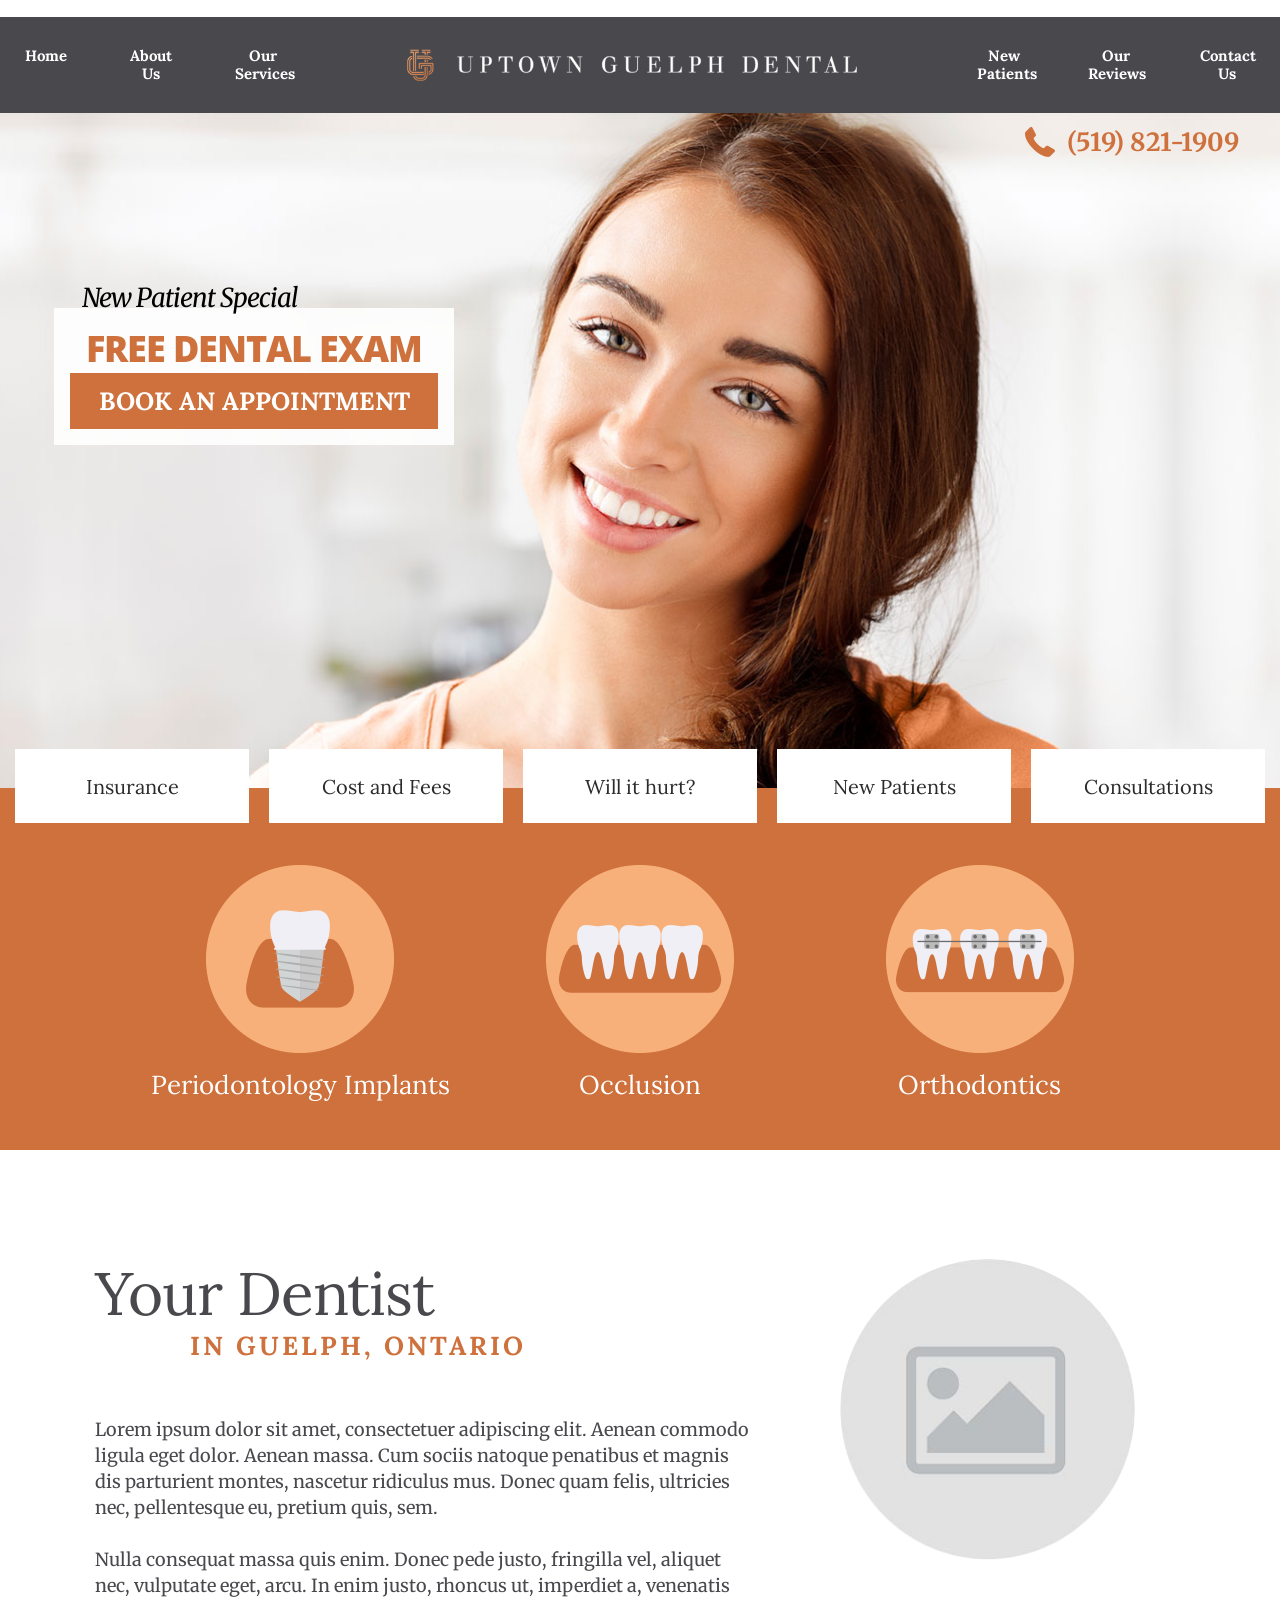
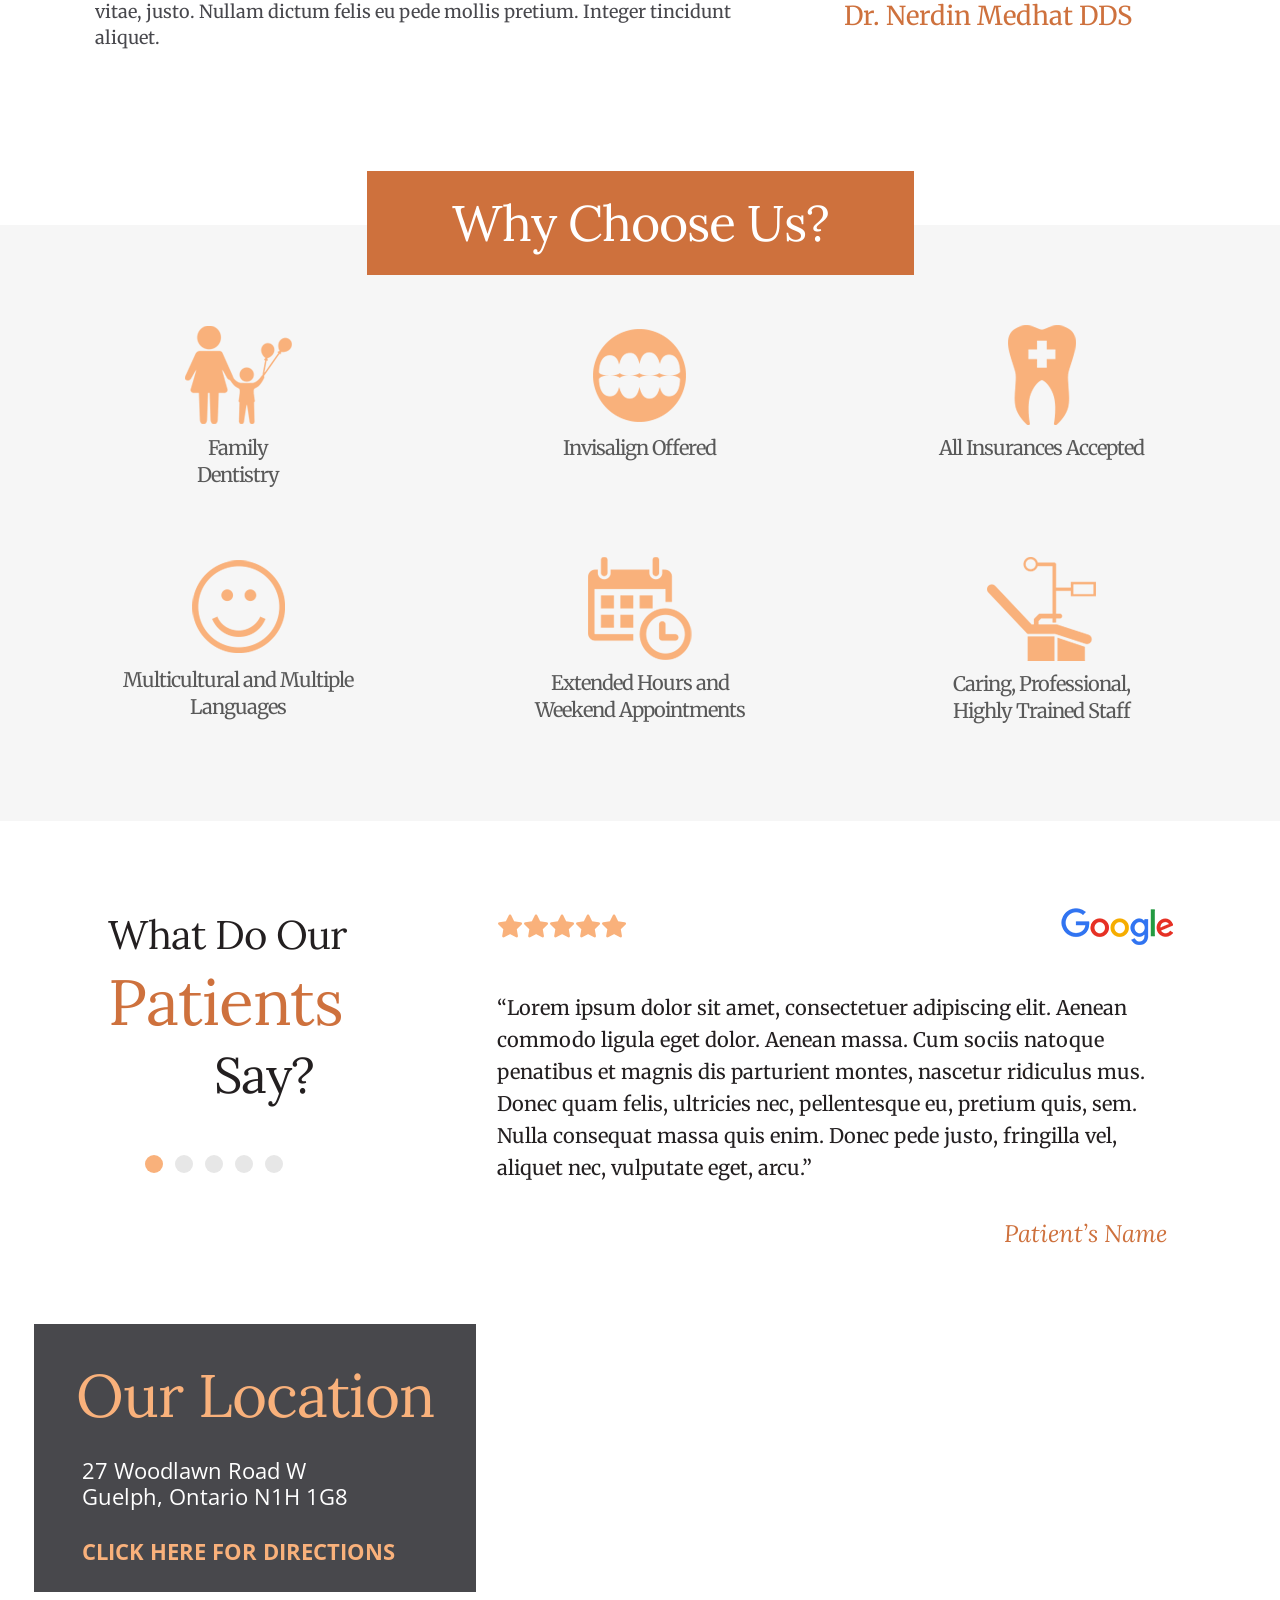
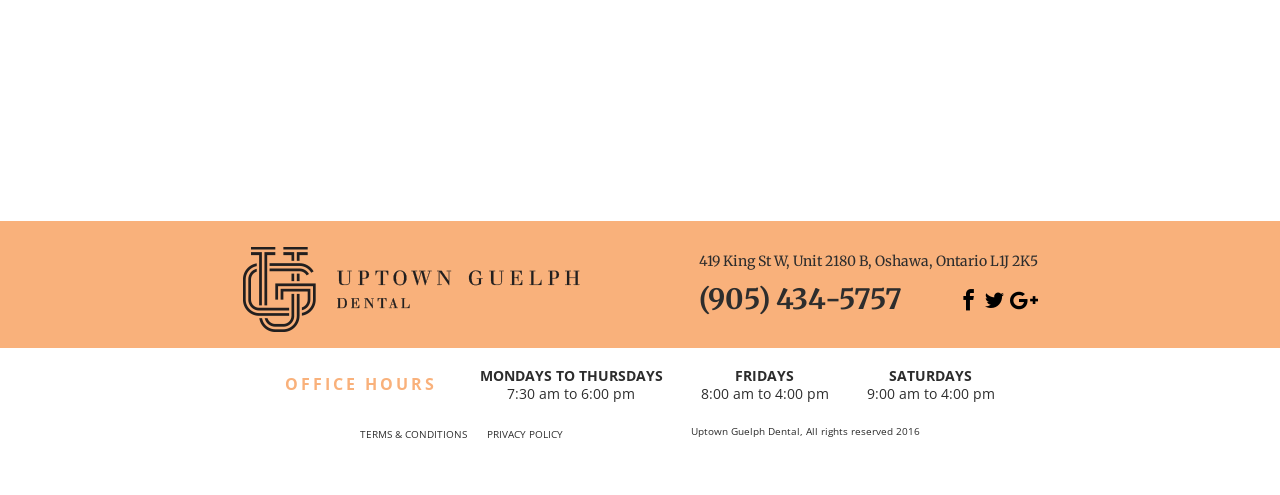
<file: index.html>
<!DOCTYPE html>
<html lang="en">
<head>
	<meta charset="utf-8">
	<meta name="viewport" content="width=device-width, initial-scale=1, maximum-scale=1, minimum-scale=1, user-scalable=no">
	<meta name="format-detection" content="telephone=no">
	<title>Uptown Guelph Dental</title>
	<link media="all" rel="stylesheet" href="style.css">
	<link href="https://fonts.googleapis.com/css?family=Lora:400,400i,700,700i%7CMerriweather:400,400i,700,700i,900%7COpen+Sans:400,400i,700,700i,800" rel="stylesheet">
</head>
<body>
	<div id="wrapper">
		<div class="w1">
			<header id="header">
				<div class="container">
					<div class="logo">
						<a href="#">
							<img src="images/logo.png" srcset="images/logo@2x.png 2x" alt="UPTOWN GUELPH DENTAL" width="751" height="51">
						</a>
					</div>
					<nav id="nav">
						<a href="#" class="nav-opener"><span>Menu</span></a>
						<div class="nav-drop">
							<div class="nav-block">
								<ul>
									<li><a href="#">Home</a></li>
									<li>
										<a href="#">About Us</a>
										<div class="drop">
											<ul>
												<li><a href="#">Submenu text</a></li>
												<li><a href="#">Submenu text</a></li>
												<li><a href="#">Submenu text</a></li>
												<li><a href="#">Submenu text</a></li>
											</ul>
										</div>
									</li>
									<li class="left-link"><a href="#">Our Services</a></li>
									<li class="right-link"><a href="#">New Patients</a></li>
									<li><a href="#">Our Reviews</a></li>
									<li><a href="#">Contact Us</a></li>
									<li class="tel"><a href="tel:5198211909"><i class="icon-phone"></i>(519) 821-1909</a></li>
								</ul>
							</div>
						</div>
					</nav>
					<a href="#" class="btn btn-default opener-form">BOOK AN APPOINTMENT</a>
					<a class="btn btn-default btn-tel" href="tel:5198211909"><i class="icon-phone"></i>(519) 821-1909</a>
					<div class="feedback-form-add" style="display: none;"></div>
				</div>
			</header>
			<section class="main-banner">
				<div class="container">
					<div class="feedback-form">
						<h2>New Patient Special</h2>
						<div class="heading">
							<h3>FREE DENTAL EXAM</h3>
							<a href="#" class="btn btn-default opener-form">BOOK AN APPOINTMENT</a>
						</div>
						<div class="slide" style="display: none;">
							<div id="feedback-form">
								<!-- The form tag, with proper name, ID, action, and Method -->
								<form name="salesleadform" ID="salesleadform" action="http://report.firegang.com/Client/Sales/Lead/" Method="Post">
									<div class="col">
										<!-- Required inputs -->
										<input type="Hidden" Name="Camp_ID" Value="171878" />
										<input type="Hidden" Name="hs_a_t" ID="hs_a_t" Value="" />
										<input type="Hidden" Name="Return_URL" Value="http://www.metrowestdentalcare.com/thank-you" />
										<input type="Hidden" Name="Referrer" Value="" />
										<!-- The following example code must not be styled with breaks. It must instead conform to the designer's form design. The input Name attributes must be as specified. -->
										<input type="text" Name="First_Name" placeholder="Full Name" class="full-name">
										<input type="email" Name="Email" placeholder="E-Mail Address" class="email">
										<input type="text" Name="Phone" placeholder="Phone Number" class="phone">
										<div class="check-area">
											<span>New Patient?</span>
											<div class="holder">
												<label for="yes">
													<input id="yes" type="radio" name="User_Custom" value="Yes" checked="checked">Yes
												</label>
												<label for="no">
													<input id="no" type="radio" name="User_Custom" value="No">No
												</label>
											</div>
										</div>
									</div>
									<div class="col">
										<textarea name="Notes" placeholder="Your Message"></textarea>
										<input type="Submit" value="CONTACT ME" class="submit">
									</div>
								</form>
								<!-- The following script call MUST follow the closing form tag -->
								<script type="text/javascript" src="http://report.firegang.com/Client/Sales/Lead/T/?CID=171878"></script>
							</div>
						</div>
					</div>
				</div>
				<div class="bg-stretch">
					<span data-srcset="images/main-banner-img01.jpg, images/main-banner-img01@2x.jpg 2x"></span>
				</div>
			</section>
			<section class="nav-section">
				<div class="container">
					<div class="holder">
						<ul class="add-nav">
							<li>
								<div class="text">
									<h2>New Patient Special</h2>
									<h3>FREE DENTAL EXAM</h3>
								</div>
							</li>
							<li><a href="http://blog.teamtreehouse.com/create-ajax-contact-form"><span>Insurance</span></a></li>
							<li><a href="#"><span>Cost and Fees</span></a></li>
							<li><a href="#"><span>Will it hurt?</span></a></li>
							<li><a href="#"><span>New Patients</span></a></li>
							<li><a href="#"><span>Consultations</span></a></li>
						</ul>
					</div>
					<div class="links-holder">
						<ul class="links-items">
							<li>
								<a href="#">
									<div class="icon">
										<img src="images/icon-implants.png" srcset="images/icon-implants@2x.png 2x" alt="image description" class="visible" width="188" height="188">
										<img src="images/icon-implants-active.png" srcset="images/icon-implants-active@2x.png 2x" alt="image description" class="hidden" width="188" height="188">
									</div>
									<strong>Periodontology Implants</strong>
								</a>
							</li>
							<li>
								<a href="#">
									<div class="icon">
										<img src="images/icon-occlusion.png" srcset="images/icon-occlusion@2x.png 2x" alt="image description" class="visible" width="188" height="188">
										<img src="images/icon-occlusion-active.png" srcset="images/icon-occlusion-active@2x.png 2x" alt="image description" class="hidden" width="188" height="188">
									</div>
									<strong>Occlusion</strong>
								</a>
							</li>
							<li>
								<a href="#">
									<div class="icon">
										<img src="images/icon-orthodontics.png" srcset="images/icon-orthodontics@2x.png 2x" alt="image description" class="visible" width="188" height="188">
										<img src="images/icon-orthodontics-active.png" srcset="images/icon-orthodontics-active@2x.png 2x" alt="image description" class="hidden" width="188" height="188">
									</div>
									<strong>Orthodontics</strong>
								</a>
							</li>
						</ul>
					</div>
				</div>
			</section>
			<section class="info">
				<div class="container">
					<div class="dentist-info">
						<div class="text-block">
							<div class="heading">
								<h2>Your Dentist</h2>
								<h3>IN GUELPH, ONTARIO</h3>
							</div>
							<div class="img-block visible-sm">
								<div class="visual">
									<img src="images/img01.jpg" srcset="images/img01@2x.jpg 2x" alt="image description" width="303" height="309">
								</div>
								<p>Dr. Nerdin Medhat DDS</p>
							</div>
							<p>Lorem ipsum dolor sit amet, consectetuer adipiscing elit. Aenean commodo ligula eget dolor. Aenean massa. Cum sociis natoque penatibus et magnis dis parturient montes, nascetur ridiculus mus. Donec quam felis, ultricies nec, pellentesque eu, pretium quis, sem.</p>
							<p>Nulla consequat massa quis enim. Donec pede justo, fringilla vel, aliquet nec, vulputate eget, arcu. In enim justo, rhoncus ut, imperdiet a, venenatis vitae, justo. Nullam dictum felis eu pede mollis pretium. Integer tincidunt aliquet.</p>
						</div>
						<div class="img-block hidden-sm">
							<div class="visual">
								<img src="images/img01.jpg" srcset="images/img01@2x.jpg 2x" alt="image description" width="303" height="309">
							</div>
							<p>Dr. Nerdin Medhat DDS</p>
						</div>
					</div>
				</div>
			</section>
			<section class="why-us">
				<div class="container">
					<h2><span>Why Choose Us?</span></h2>
					<ul>
						<li>
							<a href="#">
								<span class="icon">
									<span class="icon-holder">
										<picture class="visible">
											<source srcset="images/icon-family-sm.png, images/icon-family-sm@2x.png 2x" media="(max-width: 767px)">
											<source srcset="images/icon-family-lg.png, images/icon-family-lg@2x.png 2x">
											<img src="images/icon-family-lg.png" alt="image description" width="107" height="98">
										</picture>
										<picture class="hidden">
											<source srcset="images/icon-family-sm-active.png, images/icon-family-sm-active@2x.png 2x" media="(max-width: 767px)">
											<source srcset="images/icon-family-lg-active.png, images/icon-family-lg-active@2x.png 2x">
											<img src="images/icon-family-lg-active.png" alt="image description" width="107" height="98">
										</picture>
									</span>
								</span>
								<h3>Family <br>Dentistry</h3>
							</a>
						</li>
						<li>
							<a href="#">
								<span class="icon">
									<span class="icon-holder">
										<picture class="visible">
											<source srcset="images/icon-invisalign-offered-sm.png, images/icon-invisalign-offered-sm@2x.png 2x" media="(max-width: 767px)">
											<source srcset="images/icon-invisalign-offered-lg.png, images/icon-invisalign-offered-lg@2x.png 2x">
											<img src="images/icon-invisalign-offered-lg.png" alt="image description" width="93" height="93">
										</picture>
										<picture class="hidden">
											<source srcset="images/icon-invisalign-offered-sm-active.png, images/icon-invisalign-offered-sm-active@2x.png 2x" media="(max-width: 767px)">
											<source srcset="images/icon-invisalign-offered-lg-active.png, images/icon-invisalign-offered-lg-active@2x.png 2x">
											<img src="images/icon-invisalign-offered-lg-active.png" alt="image description" width="93" height="93">
										</picture>
									</span>
								</span>
								<h3>Invisalign Offered</h3>
							</a>
						</li>
						<li>
							<a href="#">
								<span class="icon">
									<span class="icon-holder">
										<picture class="visible">
											<source srcset="images/icon-emergency-sm.png, images/icon-emergency-sm@2x.png 2x" media="(max-width: 767px)">
											<source srcset="images/icon-emergency-lg.png, images/icon-emergency-lg@2x.png 2x">
											<img src="images/icon-emergency-lg.png" alt="image description" width="68" height="100">
										</picture>
										<picture class="hidden">
											<source srcset="images/icon-emergency-sm-active.png, images/icon-emergency-sm-active@2x.png 2x" media="(max-width: 767px)">
											<source srcset="images/icon-emergency-lg-active.png, images/icon-emergency-lg-active@2x.png 2x">
											<img src="images/icon-emergency-lg-active.png" alt="image description" width="68" height="100">
										</picture>
									</span>
								</span>
								<h3>All Insurances Accepted</h3>
							</a>
						</li>
						<li>
							<a href="#">
								<span class="icon">
									<span class="icon-holder">
										<picture class="visible">
											<source srcset="images/icon-staff-sm.png, images/icon-staff-sm@2x.png 2x" media="(max-width: 767px)">
											<source srcset="images/icon-staff-lg.png, images/icon-staff-lg@2x.png 2x">
											<img src="images/icon-staff-lg.png" alt="image description" width="93" height="93">
										</picture>
										<picture class="hidden">
											<source srcset="images/icon-staff-sm-active.png, images/icon-staff-sm-active@2x.png 2x" media="(max-width: 767px)">
											<source srcset="images/icon-staff-lg-active.png, images/icon-staff-lg-active@2x.png 2x">
											<img src="images/icon-staff-lg-active.png" alt="image description" width="93" height="93">
										</picture>
									</span>
								</span>
								<h3>Multicultural and Multiple <br>Languages</h3>
							</a>
						</li>
						<li>
							<a href="#">
								<span class="icon">
									<span class="icon-holder">
										<picture class="visible">
											<source srcset="images/icon-clock-sm.png, images/icon-clock-sm@2x.png 2x" media="(max-width: 767px)">
											<source srcset="images/icon-clock-lg.png, images/icon-clock-lg@2x.png 2x">
											<img src="images/icon-clock-lg.png" alt="image description" width="104" height="103">
										</picture>
										<picture class="hidden">
											<source srcset="images/icon-clock-sm-active.png, images/icon-clock-sm-active@2x.png 2x" media="(max-width: 767px)">
											<source srcset="images/icon-clock-lg-active.png, images/icon-clock-lg-active@2x.png 2x">
											<img src="images/icon-clock-lg-active.png" alt="image description" width="104" height="103">
										</picture>
									</span>
								</span>
								<h3>Extended Hours and <br>Weekend Appointments</h3>
							</a>
						</li>
						<li>
							<a href="#">
								<span class="icon">
									<span class="icon-holder">
										<picture class="visible">
											<source srcset="images/icon-detistry-sm.png, images/icon-detistry-sm@2x.png 2x" media="(max-width: 767px)">
											<source srcset="images/icon-detistry-lg.png, images/icon-detistry-lg@2x.png 2x">
											<img src="images/icon-detistry-lg.png" alt="image description" width="109" height="104">
										</picture>
										<picture class="hidden">
											<source srcset="images/icon-detistry-sm-active.png, images/icon-detistry-sm-active@2x.png 2x" media="(max-width: 767px)">
											<source srcset="images/icon-detistry-lg-active.png, images/icon-detistry-lg-active@2x.png 2x">
											<img src="images/icon-detistry-lg-active.png" alt="image description" width="109" height="104">
										</picture>
									</span>
								</span>
								<h3>Caring, Professional, <br>Highly Trained Staff</h3>
							</a>
						</li>
					</ul>
				</div>
			</section>
			<section class="testimonials">
				<div class="container">
					<div class="title-block">
						<h2><span>What Do Our</span><span class="mark">Patients</span><strong>Say?</strong></h2>
					</div>
					<div class="slider-block">
						<div class="testimonials-slider">
							<div class="slide">
								<div class="slide-holder">
									<div class="heading">
										<div class="col">
											<ul class="star-rating">
												<li><i class="icon-star"></i></li>
												<li><i class="icon-star"></i></li>
												<li><i class="icon-star"></i></li>
												<li><i class="icon-star"></i></li>
												<li><i class="icon-star"></i></li>
											</ul>
										</div>
										<div class="col">
											<a href="#"><img src="images/logo01.png" srcset="images/logo01@2x.png 2x" alt="google" width="112" height="37"></a>
										</div>
									</div>
									<blockquote>
										<q>Lorem ipsum dolor sit amet, consectetuer adipiscing elit. Aenean commodo ligula eget dolor. Aenean massa. Cum sociis natoque penatibus et magnis dis parturient montes, nascetur ridiculus mus. Donec quam felis, ultricies nec, pellentesque eu, pretium quis, sem. Nulla consequat massa quis enim. Donec pede justo, fringilla vel, aliquet nec, vulputate eget, arcu.</q>
										<cite>Patient’s Name</cite>
									</blockquote>
								</div>
							</div>
							<div class="slide">
								<div class="slide-holder">
									<div class="heading">
										<div class="col">
											<ul class="star-rating">
												<li><i class="icon-star"></i></li>
												<li><i class="icon-star"></i></li>
												<li><i class="icon-star"></i></li>
												<li><i class="icon-star"></i></li>
												<li><i class="icon-star"></i></li>
											</ul>
										</div>
										<div class="col">
											<a href="#"><img src="images/logo01.png" srcset="images/logo01@2x.png 2x" alt="google" width="112" height="37"></a>
										</div>
									</div>
									<blockquote>
										<q>Lorem ipsum dolor sit amet, consectetuer adipiscing elit. Aenean commodo ligula eget dolor. Aenean massa. Cum sociis natoque penatibus et magnis dis parturient montes, nascetur ridiculus mus. Donec quam felis, ultricies nec, pellentesque eu, pretium quis, sem. Nulla consequat massa quis enim. Donec pede justo, fringilla vel, aliquet nec, vulputate eget, arcu.</q>
										<cite>Patient’s Name</cite>
									</blockquote>
								</div>
							</div>
							<div class="slide">
								<div class="slide-holder">
									<div class="heading">
										<div class="col">
											<ul class="star-rating">
												<li><i class="icon-star"></i></li>
												<li><i class="icon-star"></i></li>
												<li><i class="icon-star"></i></li>
												<li><i class="icon-star"></i></li>
												<li><i class="icon-star"></i></li>
											</ul>
										</div>
										<div class="col">
											<a href="#"><img src="images/logo01.png" srcset="images/logo01@2x.png 2x" alt="google" width="112" height="37"></a>
										</div>
									</div>
									<blockquote>
										<q>Lorem ipsum dolor sit amet, consectetuer adipiscing elit. Aenean commodo ligula eget dolor. Aenean massa. Cum sociis natoque penatibus et magnis dis parturient montes, nascetur ridiculus mus. Donec quam felis, ultricies nec, pellentesque eu, pretium quis, sem. Nulla consequat massa quis enim. Donec pede justo, fringilla vel, aliquet nec, vulputate eget, arcu.</q>
										<cite>Patient’s Name</cite>
									</blockquote>
								</div>
							</div>
							<div class="slide">
								<div class="slide-holder">
									<div class="heading">
										<div class="col">
											<ul class="star-rating">
												<li><i class="icon-star"></i></li>
												<li><i class="icon-star"></i></li>
												<li><i class="icon-star"></i></li>
												<li><i class="icon-star"></i></li>
												<li><i class="icon-star"></i></li>
											</ul>
										</div>
										<div class="col">
											<a href="#"><img src="images/logo01.png" srcset="images/logo01@2x.png 2x" alt="google" width="112" height="37"></a>
										</div>
									</div>
									<blockquote>
										<q>Lorem ipsum dolor sit amet, consectetuer adipiscing elit. Aenean commodo ligula eget dolor. Aenean massa. Cum sociis natoque penatibus et magnis dis parturient montes, nascetur ridiculus mus. Donec quam felis, ultricies nec, pellentesque eu, pretium quis, sem. Nulla consequat massa quis enim. Donec pede justo, fringilla vel, aliquet nec, vulputate eget, arcu.</q>
										<cite>Patient’s Name</cite>
									</blockquote>
								</div>
							</div>
							<div class="slide">
								<div class="slide-holder">
									<div class="heading">
										<div class="col">
											<ul class="star-rating">
												<li><i class="icon-star"></i></li>
												<li><i class="icon-star"></i></li>
												<li><i class="icon-star"></i></li>
												<li><i class="icon-star"></i></li>
												<li><i class="icon-star"></i></li>
											</ul>
										</div>
										<div class="col">
											<a href="#"><img src="images/logo01.png" srcset="images/logo01@2x.png 2x" alt="google" width="112" height="37"></a>
										</div>
									</div>
									<blockquote>
										<q>Lorem ipsum dolor sit amet, consectetuer adipiscing elit. Aenean commodo ligula eget dolor. Aenean massa. Cum sociis natoque penatibus et magnis dis parturient montes, nascetur ridiculus mus. Donec quam felis, ultricies nec, pellentesque eu, pretium quis, sem. Nulla consequat massa quis enim. Donec pede justo, fringilla vel, aliquet nec, vulputate eget, arcu.</q>
										<cite>Patient’s Name</cite>
									</blockquote>
								</div>
							</div>
						</div>
					</div>
				</div>
			</section>
			<section class="map">
				<div class="container">
					<address>
						<strong class="h">Our Location</strong>
						<span>27 Woodlawn Road W</span>
						<span>Guelph, Ontario N1H 1G8</span>
						<span><a target="_blank" href="https://goo.gl/maps/F78VDsxdf2H2">CLICK HERE FOR DIRECTIONS</a></span>
					</address>
				</div>
				<div id="map"></div>
			</section>
		</div>
		<footer id="footer">
			<div class="footer-upper">
				<div class="container">
					<div class="logo-holder">
						<a href="#" class="logo">
							<img src="images/logo-footer.png" srcset="images/logo-footer.png 2x" alt="Uptown Guelph Dental" width="337" height="85">
						</a>
					</div>
					<div class="address">
						<address>419 King St W, Unit 2180 B, Oshawa, Ontario L1J 2K5</address>
						<div class="row">
							<div class="col"><a href="tel:9054345757">(905) 434-5757</a></div>
							<div class="col">
								<ul class="social-network">
									<li><a href="#"><i class="icon-facebook"></i></a></li>
									<li><a href="#"><i class="icon-twitter"></i></a></li>
									<li><a href="#"><i class="icon-google-plus"></i></a></li>
								</ul>
							</div>
						</div>
					</div>
				</div>
			</div>
			<div class="footer-lower">
				<div class="container">
					<div class="schedule">
						<strong class="title">OFFICE HOURS</strong>
						<div class="columns">
							<div class="col">
								<strong class="days">MONDAYS to THURSDAYS</strong>
								<p>7:30 am to 6:00 pm</p>
							</div>
							<div class="col">
								<strong class="days">FRIDAYS</strong>
								<p>8:00 am to 4:00 pm</p>
							</div>
							<div class="col">
								<strong class="days">SATURDAYS</strong>
								<p>9:00 am to 4:00 pm</p>
							</div>
						</div>
					</div>
					<div class="links">
						<ul>
							<li><a href="#">TERMS &amp; CONDITIONS</a></li>
							<li><a href="#">PRIVACY POLICY</a></li>
						</ul>
						<p><a href="#">Uptown Guelph Dental</a>, All rights reserved 2016</p>
					</div>
				</div>
			</div>
		</footer>
	</div>
	<script type="text/javascript" src="js/jquery-2.2.4.min.js"></script>
	<script type="text/javascript" src="js/jquery.main.js"></script>
	<!-- <script type="text/javascript" src="https://maps.googleapis.com/maps/api/js?key=AIzaSyAyLta2-hcWU5n_1VB9lg1mFX7y9KAxj2I&amp;callback=initMap" async=""></script> -->
</body>
</html>
</file>
<file: style.css>
/*
Theme Name: Uptown Guelph Dental
Author: Anonymous
Author URI:
Version: 1
Description: Base theme for Wordpress
License: GNU General Public License v2 or later
License URI: http://www.gnu.org/licenses/gpl-2.0.html
Text Domain: base
Tags: one-column, two-columns
Theme URI:
*/

@font-face {
	font-family: "icomoon";
	src: url("fonts/icomoon.ttf?54kdgp") format("truetype"), url("fonts/icomoon.woff?54kdgp") format("woff"), url("fonts/icomoon.svg?54kdgp#icomoon") format("svg");
	font-weight: normal;
	font-style: normal;
}

/*! normalize.css v3.0.3 | MIT License | github.com/necolas/normalize.css */

/**
 * 1. Set default font family to sans-serif.
 * 2. Prevent iOS and IE text size adjust after device orientation change,
 *    without disabling user zoom.
 */

html {
	font-family: sans-serif; /* 1 */
	-ms-text-size-adjust: 100%; /* 2 */
	-webkit-text-size-adjust: 100%; /* 2 */
}

/**
 * Remove default margin.
 */

body {
	margin: 0;
}

/* HTML5 display definitions
   ========================================================================== */

/**
 * Correct `block` display not defined for any HTML5 element in IE 8/9.
 * Correct `block` display not defined for `details` or `summary` in IE 10/11
 * and Firefox.
 * Correct `block` display not defined for `main` in IE 11.
 */

article,
aside,
details,
figcaption,
figure,
footer,
header,
hgroup,
main,
menu,
nav,
section,
summary {
	display: block;
}

/**
 * 1. Correct `inline-block` display not defined in IE 8/9.
 * 2. Normalize vertical alignment of `progress` in Chrome, Firefox, and Opera.
 */

audio,
canvas,
progress,
video {
	display: inline-block; /* 1 */
	vertical-align: baseline; /* 2 */
}

/**
 * Prevent modern browsers from displaying `audio` without controls.
 * Remove excess height in iOS 5 devices.
 */

audio:not([controls]) {
	display: none;
	height: 0;
}

/**
 * Address `[hidden]` styling not present in IE 8/9/10.
 * Hide the `template` element in IE 8/9/10/11, Safari, and Firefox < 22.
 */

[hidden],
template {
	display: none;
}

/* Links
   ========================================================================== */

/**
 * Remove the gray background color from active links in IE 10.
 */

a {
	background-color: transparent;
}

/**
 * Improve readability of focused elements when they are also in an
 * active/hover state.
 */

a:active,
a:hover {
	outline: 0;
}

/* Text-level semantics
   ========================================================================== */

/**
 * Address styling not present in IE 8/9/10/11, Safari, and Chrome.
 */

abbr[title] {
	border-bottom: 1px dotted;
}

/**
 * Address style set to `bolder` in Firefox 4+, Safari, and Chrome.
 */

b,
strong {
	font-weight: bold;
}

/**
 * Address styling not present in Safari and Chrome.
 */

dfn {
	font-style: italic;
}

/**
 * Address variable `h1` font-size and margin within `section` and `article`
 * contexts in Firefox 4+, Safari, and Chrome.
 */

h1 {
	font-size: 2em;
	margin: .67em 0;
}

/**
 * Address styling not present in IE 8/9.
 */

mark {
	background: #ff0;
	color: #000;
}

/**
 * Address inconsistent and variable font size in all browsers.
 */

small {
	font-size: 80%;
}

/**
 * Prevent `sub` and `sup` affecting `line-height` in all browsers.
 */

sub,
sup {
	font-size: 75%;
	line-height: 0;
	position: relative;
	vertical-align: baseline;
}

sup {
	top: -.5em;
}

sub {
	bottom: -.25em;
}

/* Embedded content
   ========================================================================== */

/**
 * Remove border when inside `a` element in IE 8/9/10.
 */

img {
	border: 0;
}

/**
 * Correct overflow not hidden in IE 9/10/11.
 */

svg:not(:root) {
	overflow: hidden;
}

/* Grouping content
   ========================================================================== */

/**
 * Address margin not present in IE 8/9 and Safari.
 */

figure {
	margin: 1em 40px;
}

/**
 * Address differences between Firefox and other browsers.
 */

hr {
	box-sizing: content-box;
	height: 0;
}

/**
 * Contain overflow in all browsers.
 */

pre {
	overflow: auto;
}

/**
 * Address odd `em`-unit font size rendering in all browsers.
 */

code,
kbd,
pre,
samp {
	font-family: monospace, monospace;
	font-size: 1em;
}

/* Forms
   ========================================================================== */

/**
 * Known limitation: by default, Chrome and Safari on OS X allow very limited
 * styling of `select`, unless a `border` property is set.
 */

/**
 * 1. Correct color not being inherited.
 *    Known issue: affects color of disabled elements.
 * 2. Correct font properties not being inherited.
 * 3. Address margins set differently in Firefox 4+, Safari, and Chrome.
 */

button,
input,
optgroup,
select,
textarea {
	color: inherit; /* 1 */
	font: inherit; /* 2 */
	margin: 0; /* 3 */
}

/**
 * Address `overflow` set to `hidden` in IE 8/9/10/11.
 */

button {
	overflow: visible;
}

/**
 * Address inconsistent `text-transform` inheritance for `button` and `select`.
 * All other form control elements do not inherit `text-transform` values.
 * Correct `button` style inheritance in Firefox, IE 8/9/10/11, and Opera.
 * Correct `select` style inheritance in Firefox.
 */

button,
select {
	text-transform: none;
}

/**
 * 1. Avoid the WebKit bug in Android 4.0.* where (2) destroys native `audio`
 *    and `video` controls.
 * 2. Correct inability to style clickable `input` types in iOS.
 * 3. Improve usability and consistency of cursor style between image-type
 *    `input` and others.
 */

button,
html input[type="button"],
input[type="reset"],
input[type="submit"] {
	-webkit-appearance: button; /* 2 */
	cursor: pointer; /* 3 */
}

/**
 * Re-set default cursor for disabled elements.
 */

button[disabled],
html input[disabled] {
	cursor: default;
}

/**
 * Remove inner padding and border in Firefox 4+.
 */

button::-moz-focus-inner,
input::-moz-focus-inner {
	border: 0;
	padding: 0;
}

/**
 * Address Firefox 4+ setting `line-height` on `input` using `!important` in
 * the UA stylesheet.
 */

input {
	line-height: normal;
}

/**
 * It's recommended that you don't attempt to style these elements.
 * Firefox's implementation doesn't respect box-sizing, padding, or width.
 *
 * 1. Address box sizing set to `content-box` in IE 8/9/10.
 * 2. Remove excess padding in IE 8/9/10.
 */

input[type="checkbox"],
input[type="radio"] {
	box-sizing: border-box; /* 1 */
	padding: 0; /* 2 */
}

/**
 * Fix the cursor style for Chrome's increment/decrement buttons. For certain
 * `font-size` values of the `input`, it causes the cursor style of the
 * decrement button to change from `default` to `text`.
 */

input[type="number"]::-webkit-inner-spin-button,
input[type="number"]::-webkit-outer-spin-button {
	height: auto;
}

/**
 * 1. Address `appearance` set to `searchfield` in Safari and Chrome.
 * 2. Address `box-sizing` set to `border-box` in Safari and Chrome.
 */

input[type="search"] {
	-webkit-appearance: textfield; /* 1 */
	box-sizing: content-box; /* 2 */
}

/**
 * Remove inner padding and search cancel button in Safari and Chrome on OS X.
 * Safari (but not Chrome) clips the cancel button when the search input has
 * padding (and `textfield` appearance).
 */

input[type="search"]::-webkit-search-cancel-button,
input[type="search"]::-webkit-search-decoration {
	-webkit-appearance: none;
}

/**
 * Define consistent border, margin, and padding.
 */

fieldset {
	border: 1px solid #c0c0c0;
	margin: 0 2px;
	padding: .35em .625em .75em;
}

/**
 * 1. Correct `color` not being inherited in IE 8/9/10/11.
 * 2. Remove padding so people aren't caught out if they zero out fieldsets.
 */

legend {
	border: 0; /* 1 */
	padding: 0; /* 2 */
}

/**
 * Remove default vertical scrollbar in IE 8/9/10/11.
 */

textarea {
	overflow: auto;
}

/**
 * Don't inherit the `font-weight` (applied by a rule above).
 * NOTE: the default cannot safely be changed in Chrome and Safari on OS X.
 */

optgroup {
	font-weight: bold;
}

/* Tables
   ========================================================================== */

/**
 * Remove most spacing between table cells.
 */

table {
	border-collapse: collapse;
	border-spacing: 0;
}

td,
th {
	padding: 0;
}

.nav-block > ul,
.drop > ul,
.slick-dots,
.add-nav,
.links-items,
.why-us ul,
.star-rating,
.entry ul,
.widget-list ul,
.widget_meta ul,
.widget_recent_comments ul,
.widget_pages ul,
.widget_categories ul,
.widget_archive ul,
.widget_search ul,
.widget_calendar ul,
.widget_tag_cloud ul,
.widget-reviews ul,
.social-network,
.footer-lower .links ul {
	margin: 0;
	padding: 0;
	list-style: none;
}

.clearfix:after,
dl:after,
.widget:after,
.search-form:after,
.post-password-form p:after,
.post-password-form:after,
#search_block:after,
.search-form p:after,
#search_block p:after,
.navigation-single:after,
.commentlist .comment-author:after,
.container:after,
.dentist-info:after {
	content: "";
	display: block;
	clear: both;
}

.ellipsis {
	white-space: nowrap; /* 1 */
	text-overflow: ellipsis; /* 2 */
	overflow: hidden;
}

html {
	height: 100%;
	box-sizing: border-box;
}

*,
*:before,
*:after {
	box-sizing: inherit;
}

* {
	max-height: 1000000px;
}

body {
	height: 100%;
	color: #2d2d2d;
	background: #fff;
	font: 16px/1.563 "Open Sans", "Arial", "Helvetica Neue", "Helvetica", sans-serif;
	min-width: 320px;
	-webkit-font-smoothing: antialiased;
	-moz-osx-font-smoothing: grayscale;
}

img {
	max-width: 100%;
	height: auto;
	vertical-align: top;
}

.gm-style img {
	max-width: none;
}

ul,
ol,
dl,
p,
h1,
h2,
h3,
h4,
h5,
h6,
address,
form,
table,
blockquote,
applet,
embed,
object,
iframe,
frameset {
	margin: 0 0 1.563em;
}

blockquote {
	border: 0;
	padding: 0;
	margin: 0 0 20px;
}

blockquote q,
blockquote cite {
	display: block;
}

blockquote cite {
	text-align: right;
	font-style: normal;
	color: #ce713d;
	font-family: "Merriweather", serif;
}

th,
td {
	border: 1px solid #999;
	padding: .5em;
	text-align: left;
	vertical-align: top;
}

th {
	text-align: center;
	vertical-align: middle;
}

ul,
ol {
	padding-left: 3em;
}

ul ul,
ul ol,
ol ul,
ol ol {
	padding-left: 3em;
	margin: 0;
}

ul {
	list-style-type: disc;
}

dl dt {
	float: left;
	clear: left;
	padding-right: .3em;
	font-weight: bold;
}

dl dd {
	overflow: hidden;
}

pre {
	max-width: 100%;
}

form,
fieldset {
	margin: 0;
	padding: 0;
	border-style: none;
}

input::-webkit-contacts-auto-fill-button,
input[autocomplete="off"]::-webkit-contacts-auto-fill-button {
	visibility: hidden;
	display: none !important;
	pointer-events: none;
	position: absolute;
	right: 0;
}

input[type="text"],
input[type="tel"],
input[type="email"],
input[type="search"],
input[type="password"],
input[type="url"],
textarea {
	-webkit-appearance: none;
	-webkit-border-radius: 0;
	box-sizing: border-box;
	border: 1px solid #c8c8c8;
	border-radius: 1px;
	padding: 8px 10px;
	outline: none;
	box-shadow: none;
	font-size: 16px;
	line-height: 18px;
	font-weight: 400;
	line-height: 1.2;
	font-family: Arial, Helvetica, sans-serif;
	color: #333;
	outline: none;
	box-shadow: none;
	-webkit-transition: border-color .25s ease;
	transition: border-color .25s ease;
}

input[type="text"]:focus,
input[type="tel"]:focus,
input[type="email"]:focus,
input[type="search"]:focus,
input[type="password"]:focus,
input[type="url"]:focus,
textarea:focus {
	border-color: #ce713d;
}

input[type="text"]::-webkit-input-placeholder,
input[type="tel"]::-webkit-input-placeholder,
input[type="email"]::-webkit-input-placeholder,
input[type="search"]::-webkit-input-placeholder,
input[type="password"]::-webkit-input-placeholder,
input[type="url"]::-webkit-input-placeholder,
textarea::-webkit-input-placeholder {
	color: #b3b3b3;
}

input[type="text"]::-moz-placeholder,
input[type="tel"]::-moz-placeholder,
input[type="email"]::-moz-placeholder,
input[type="search"]::-moz-placeholder,
input[type="password"]::-moz-placeholder,
input[type="url"]::-moz-placeholder,
textarea::-moz-placeholder {
	opacity: 1;
	color: #b3b3b3;
}

input[type="text"]:-moz-placeholder,
input[type="tel"]:-moz-placeholder,
input[type="email"]:-moz-placeholder,
input[type="search"]:-moz-placeholder,
input[type="password"]:-moz-placeholder,
input[type="url"]:-moz-placeholder,
textarea:-moz-placeholder {
	color: #b3b3b3;
}

input[type="text"]:-ms-input-placeholder,
input[type="tel"]:-ms-input-placeholder,
input[type="email"]:-ms-input-placeholder,
input[type="search"]:-ms-input-placeholder,
input[type="password"]:-ms-input-placeholder,
input[type="url"]:-ms-input-placeholder,
textarea:-ms-input-placeholder {
	color: #b3b3b3;
}

input[type="text"].placeholder,
input[type="tel"].placeholder,
input[type="email"].placeholder,
input[type="search"].placeholder,
input[type="password"].placeholder,
input[type="url"].placeholder,
textarea.placeholder {
	color: #b3b3b3;
}

select {
	-webkit-border-radius: 0;
	outline: none;
}

textarea {
	width: 100%;
	min-height: 150px;
	resize: vertical;
	vertical-align: top;
}

button,
input[type="button"],
input[type="reset"],
input[type="file"],
input[type="submit"] {
	display: inline-block;
	vertical-align: top;
	height: 45px;
	padding: 2px 20px 0;
	border: 0;
	background: #ce713d;
	font: 700 15px/1.2 "Lora", "Times New Roman", "Times", "Baskerville", "Georgia", serif;
	color: #fff;
	text-transform: uppercase;
	text-align: center;
	-webkit-appearance: none;
	-webkit-border-radius: 0;
	cursor: pointer;
	outline: none;
	-webkit-transition: color .2s ease, background .2s ease, opacity .2s ease , border-color .2s ease;
	transition: color .2s ease, background .2s ease, opacity .2s ease , border-color .2s ease;
}

button:hover,
input[type="button"]:hover,
input[type="reset"]:hover,
input[type="file"]:hover,
input[type="submit"]:hover {
	background: #f9b17b;
	color: #48484d;
}

input[type="file"] {
	height: auto;
	padding: 0;
	background: none;
	border: 0;
	border-radius: 0;
	text-transform: none;
	color: inherit;
}

input[type="file"]:hover {
	background: none;
	color: inherit;
}

.widget {
	margin-bottom: 57px;
}

.widget ul {
	padding-left: 2em;
}

.widget select {
	min-width: inherit;
	width: 100%;
}

/* Calendar */

#wp-calendar {
	width: 100%;
	margin-bottom: 15px;
	clear: both;
	padding: 0;
}

#wp-calendar caption {
	padding: 10px;
}

#wp-calendar th,
#wp-calendar td {
	text-align: center;
	padding: 3px 0;
}

#wp-calendar td {
	background: transparent;
}

.comment-form label {
	display: block;
	padding-bottom: 4px;
}

.comment-form textarea {
	overflow: auto;
	margin: 0;
	height: 120px;
	min-height: 120px;
}

.comment-form textarea,
.comment-form input[type="text"] {
	margin: 0 4px 0 0;
	width: 300px;
}

.comment-form input[type="submit"] {
	display: block;
	float: none;
}

.post-password-form label {
	display: block;
}

.post-password-form input[type="password"] {
	margin: 0 4px 0 0;
	width: 300px;
}

.search-form input {
	float: left;
}

.search-form input[type="search"] {
	margin: 0 4px 0 0;
	width: 150px;
}

.post-password-form input {
	float: left;
}

.post-password-form input[type="password"] {
	width: 150px;
}

.comment-form button,
.comment-form input[type="submit"],
.post-password-form button,
.post-password-form input[type="submit"],
.search-form button,
.search-form input[type="submit"],
#search_block button,
#search_block input[type="submit"] {
	background: #ce713d;
	color: #fff;
	height: 40px;
}

.comment-form button:hover,
.comment-form input[type="submit"]:hover,
.post-password-form button:hover,
.post-password-form input[type="submit"]:hover,
.search-form button:hover,
.search-form input[type="submit"]:hover,
#search_block button:hover,
#search_block input[type="submit"]:hover {
	background: #f9b17b;
	color: #48484d;
}

.search-form,
.post-password-form,
#search_block {
	margin-bottom: 15px;
}

.search-form input,
.post-password-form input,
#search_block input {
	float: left;
	height: 40px;
}

.search-form input[type="search"],
.search-form input[type="text"],
.post-password-form input[type="search"],
.post-password-form input[type="text"],
#search_block input[type="search"],
#search_block input[type="text"] {
	margin: 0 4px 0 0;
	width: 150px;
}

.search-form input[type="password"],
.post-password-form input[type="password"],
#search_block input[type="password"] {
	width: 150px;
}

.search-form input[type="submit"],
.search-form button,
.post-password-form input[type="submit"],
.post-password-form button,
#search_block input[type="submit"],
#search_block button {
	height: 40px;
}

.commentlist {
	margin: 0 0 1.563em;
}

.commentlist .edit-link {
	margin: 0;
}

.commentlist .avatar-holder {
	float: left;
	margin: 0 1.563em 4px 0;
}

.commentlist-item .commentlist-item {
	padding: 0;
}

.comment,
.commentlist-holder {
	overflow: hidden;
}

.commentlist-item .commentlist-item,
.commentlist-item + .commentlist-item {
	padding-top: 1.563em;
}

.widget_calendar #prev {
	padding-left: 5px;
	text-align: left;
}

.widget_calendar #next {
	padding-right: 5px;
	text-align: right;
}

.gallery-item dt {
	float: none;
	padding: 0;
}

.navigation,
.navigation-comments,
.pagination {
	position: relative;
	vertical-align: middle;
	margin-bottom: 1.563em;
	width: 100%;
	overflow: hidden;
	font-family: "Lora", "Times New Roman", "Times", "Baskerville", "Georgia", serif;
	font-weight: 700;
	text-transform: uppercase;
}

.navigation .screen-reader-text,
.navigation-comments .screen-reader-text,
.pagination .screen-reader-text {
	position: absolute;
	left: -99999px;
}

.navigation .current,
.navigation-comments .current,
.pagination .current {
	color: #ccc;
}

.navigation .page-numbers,
.navigation-comments .page-numbers,
.pagination .page-numbers {
	display: inline-block;
	vertical-align: middle;
	padding: 0 5px;
}

.navigation .next,
.navigation .prev,
.navigation .al,
.navigation .ar,
.navigation-comments .next,
.navigation-comments .prev,
.navigation-comments .al,
.navigation-comments .ar,
.pagination .next,
.pagination .prev,
.pagination .al,
.pagination .ar {
	display: inline-block;
	vertical-align: middle;
	max-width: 50%;
}

.navigation .next.disabled,
.navigation .prev.disabled,
.navigation .al.disabled,
.navigation .ar.disabled,
.navigation-comments .next.disabled,
.navigation-comments .prev.disabled,
.navigation-comments .al.disabled,
.navigation-comments .ar.disabled,
.pagination .next.disabled,
.pagination .prev.disabled,
.pagination .al.disabled,
.pagination .ar.disabled {
	background: #b3b3b3;
	border-color: #b3b3b3;
	pointer-events: none;
}

.navigation .next a,
.navigation .prev a,
.navigation .al a,
.navigation .ar a,
.navigation-comments .next a,
.navigation-comments .prev a,
.navigation-comments .al a,
.navigation-comments .ar a,
.pagination .next a,
.pagination .prev a,
.pagination .al a,
.pagination .ar a {
	color: #fff;
}

.navigation a,
.navigation-comments a,
.pagination a {
	display: block;
	background: #ce713d;
	color: #fff;
	padding: 10px 20px 9px;
	text-decoration: none;
}

.navigation a:hover,
.navigation-comments a:hover,
.pagination a:hover {
	background: #f9b17b;
	color: #48484d;
}

.pagination-full a,
.pagination-full .page-numbers {
	padding: 10px 15px 9px;
}

.navigation-single {
	margin-bottom: 1.563em;
}

.navigation-single .next,
.navigation-single .prev {
	float: left;
	vertical-align: middle;
	max-width: 50%;
	background: #ce713d;
	color: #fff;
	text-decoration: none;
}

.navigation-single .next a,
.navigation-single .prev a {
	color: inherit;
	text-decoration: none;
	padding: 5px;
	display: block;
}

.navigation-single .next {
	float: right;
}

img.border {
	border: 2px solid #f9b17b;
}

.wp-caption {
	max-width: 100%;
	clear: both;
	border: 1px solid #f9b17b;
	padding: 5px;
	margin-bottom: 1.563em;
}

.wp-caption img {
	margin: 0;
	padding: 0;
	border: 0;
	vertical-align: top;
	width: auto;
}

.wp-caption p {
	margin: .4em 0 0;
}

div.aligncenter,
figure.aligncenter {
	margin: 0 auto 1.563em;
	text-align: center;
}

img.aligncenter {
	display: block;
	margin: 0 auto;
	border: 2px solid #f9b17b;
}

img.alignleft,
img.alignright {
	margin-top: 5px;
	border: 2px solid #f9b17b;
}

.alignleft {
	float: left;
	margin: 5px 1.2em 15px 0;
}

.alignright {
	float: right;
	margin: 5px 0 15px 1.2em;
}

.alignnone {
	margin: 0;
}

img.wp-smiley {
	padding: 0;
	border: none;
}

.fluid-iframe {
	display: block;
	position: relative;
	padding-bottom: 56%;
}

.fluid-iframe iframe {
	position: absolute;
	top: 0;
	left: 0;
	width: 100%;
	height: 100%;
	margin: 0;
}

.mejs-container {
	margin-bottom: 1.563em;
}

.wp-caption .wp-caption-text,
.entry .wp-caption .wp-caption-text {
	font-size: 11px;
	line-height: 17px;
	margin: 0;
	padding: 5px 4px 0;
}

.wp-caption-text,
.gallery,
.alignnone,
.gallery-caption,
.sticky,
.bypostauthor {
	height: auto;
}

.al,
.navigation .next {
	float: left;
}

.ar,
.navigation .prev {
	float: right;
}

.posts-list .entry p {
	margin: 0;
}

.posts-list .post {
	margin: 0 0 40px;
}

.post .title {
	margin-bottom: 10px;
}

.post .postmetadata {
	margin-bottom: 10px;
}

.textwidget p {
	padding: 0 0 10px 0;
}

.center {
	text-align: center;
}

.hidden {
	display: none;
}

code br {
	display: none;
}

.entry pre,
.entry code {
	font-family: mono-space, monospace;
	border: 1px solid #eee;
	padding: 20px;
	display: block;
	margin: 0 0 20px 0;
	overflow: auto;
	white-space: pre;
	font-size: 12px;
	line-height: 20px;
}

.entry code {
	padding: 1px 20px 0 20px;
	background: #f6f6f6;
	border-top: 0;
	border-bottom: 0;
}

.last {
	margin-right: 0 !important;
	clear: right;
}

.clear {
	clear: both;
	line-height: 0;
}

.page-link {
	padding: 0 0 15px;
}

/* Respond */

.comments {
	clear: both;
}

#respond {
	margin: 20px 0 20px 0;
	overflow: hidden;
}

.commentlist #respond {
	margin: 0 0 20px 0;
}

#respond .comment-reply-title small {
	font-size: 12px;
	font-weight: normal;
}

#commentform p {
	width: 100%;
	overflow: hidden;
	padding: 0 0 10px;
	margin: 0;
}

#commentform p label {
	display: block;
	padding: 0 0 5px;
}

#commentform p textarea {
	width: 96%;
}

/* Comments*/

#comments,
#reply-title {
	margin: 0 0 15px 0;
	line-height: 1.6em;
}

.commentlist {
	margin-left: -2em;
	padding: 0;
	text-align: justify;
	line-height: 1.6em;
}

.commentlist .comment {
	padding: 0 0 0 2em;
}

.commentlist .comment,
.commentlist + .comment {
	padding-top: 1.2em;
}

.commentlist .commentlist {
	padding: 0;
}

.commentlist .comment-author {
	margin-bottom: .5em;
}

.commentlist .comment-metadata {
	margin-bottom: .5em;
}

.commentlist .comment-author img {
	float: left;
	margin: 0 1.2em 4px 0;
}

.comment .comment-respond {
	margin-left: 20px;
}

.comment-body {
	margin: 0 0 20px;
}

.parent.comment .comment {
	margin-left: 30px;
}

.comment-author.vcard {
	margin-bottom: 10px;
}

.breadcrumb {
	padding-bottom: 20px;
}

.post .title h3 {
	margin-bottom: 1em;
}

.divider {
	height: 38px;
}

h1,
.h1,
h2,
.h2,
h3,
.h3,
h4,
.h4,
h5,
.h5,
h6,
.h6,
.h {
	font-family: "Merriweather", serif;
	font-weight: normal;
	line-height: 1.2;
	letter-spacing: -1px;
	margin: 0 0 .82em;
	color: #ce713d;
}

h1,
.h1 {
	font-size: 54px;
}

h2,
.h2 {
	font-size: 44px;
}

h3,
.h3 {
	font-size: 34px;
	color: #f9b17b;
}

h4,
.h4 {
	font-size: 24px;
	color: #f9b17b;
}

h5,
.h5 {
	font-size: 20px;
	color: #f9b17b;
}

h6,
.h6 {
	font-size: 17px;
	color: #f9b17b;
}

h1 a,
.h1 a,
h2 a,
.h2 a,
h3 a,
.h3 a,
h4 a,
.h4 a,
h5 a,
.h5 a,
h6 a,
.h6 a,
.h a {
	color: inherit;
}

h1 a:hover,
.h1 a:hover,
h2 a:hover,
.h2 a:hover,
h3 a:hover,
.h3 a:hover,
h4 a:hover,
.h4 a:hover,
h5 a:hover,
.h5 a:hover,
h6 a:hover,
.h6 a:hover,
.h a:hover {
	color: #984f26;
}

p {
	margin: 0 0 3em;
}

a {
	color: #ce713d;
	text-decoration: none;
	-webkit-transition: color .2s linear, background .2s linear, opacity .2s linear , border-color .2s linear;
	transition: color .2s linear, background .2s linear, opacity .2s linear , border-color .2s linear;
}

a:hover,
a:focus {
	text-decoration: none;
	color: #984f26;
}

[class^="icon-"],
[class*=" icon-"] {
	font-family: "icomoon" !important;
	speak: none;
	font-style: normal;
	font-weight: normal;
	font-variant: normal;
	text-transform: none;
	line-height: 1;
	-webkit-font-smoothing: antialiased;
	-moz-osx-font-smoothing: grayscale;
}

.icon-checkmark:before {
	content: "\e904";
}

.icon-star:before {
	content: "\e905";
}

.icon-phone:before {
	content: "\e903";
}

.icon-google-plus:before {
	content: "\e902";
}

.icon-twitter:before {
	content: "\e900";
}

.icon-facebook:before {
	content: "\e901";
}

/* custom radio styles */

.jcf-radio {
	vertical-align: middle;
	display: inline-block;
	position: relative;
	overflow: hidden;
	cursor: default;
	background: #fff;
	border: 1px solid #f9b17b;
	border-radius: 9px;
	margin: 0 3px 0 0;
	height: 14px;
	width: 14px;
}

.jcf-radio span {
	display: none;
	position: absolute;
	top: 3px;
	left: 3px;
	right: 3px;
	bottom: 3px;
	background: #f9b17b;
	border-radius: 100%;
}

.jcf-radio input[type="radio"] {
	position: absolute;
	height: 100% !important;
	width: 100%;
	border: 0;
	margin: 0;
	left: 0;
	top: 0;
}

.jcf-radio.jcf-checked span {
	display: block;
}

/* custom checkbox styles */

.jcf-checkbox {
	vertical-align: middle;
	display: inline-block;
	position: relative;
	cursor: default;
	background: #fff;
	border: 3px solid #ce713d;
	margin: 0 3px 0 0;
	height: 20px;
	width: 20px;
}

.jcf-checkbox span {
	position: absolute;
	display: none;
	height: 9px;
	width: 16px;
	top: 50%;
	left: 50%;
	margin: -9px 0 0 -4px;
	border: 3px solid #ce713d;
	border-width: 0 0 3px 3px;
	-webkit-transform: rotate(-45deg);
	-ms-transform: rotate(-45deg);
	transform: rotate(-45deg);
}

:root .jcf-checkbox span {
	margin: -9px 0 0 -4px;
}

.jcf-checkbox input[type="checkbox"] {
	position: absolute;
	width: 100%;
	height: 100%;
	border: 0;
	margin: 0;
	left: 0;
	top: 0;
}

.jcf-checkbox.jcf-checked span {
	display: block;
}

/* common custom form elements styles */

.jcf-disabled {
	background: #ddd !important;
}

#wrapper {
	display: table;
	table-layout: fixed;
	width: 100%;
	height: 100%;
	margin: 0 auto;
	overflow: hidden;
}

.w1 {
	width: 100%;
	overflow: hidden;
	position: relative;
	padding-top: 112px;
}

.container {
	max-width: 1366px;
	padding: 0 45px;
	margin: 0 auto;
}

#header {
	position: fixed;
	z-index: 9999;
	top: 0;
	left: 0;
	right: 0;
	background: #48484d;
	border-top: 17px solid #fff;
	min-width: 320px;
	-webkit-transition: all .2s linear;
	transition: all .2s linear;
}

#header .container {
	position: relative;
	padding: 0 25px;
}

#header .opener-form {
	display: none;
	position: absolute;
	z-index: 10;
	top: 100%;
	right: 80px;
	padding: 12px 22px;
	font-size: 26px;
}

.logo {
	position: absolute;
	top: 50%;
	left: 50%;
	-webkit-transform: translate(-50%, -50%);
	-ms-transform: translate(-50%, -50%);
	transform: translate(-50%, -50%);
	margin-left: -15px;
	width: 751px;
}

.nav-block {
	font: 700 15px/1.2 "Lora", "Times New Roman", "Times", "Baskerville", "Georgia", serif;
}

.nav-block > ul {
	display: -webkit-box;
	display: -webkit-flex;
	display: -ms-flexbox;
	display: flex;
	-webkit-box-pack: justify;
	-webkit-justify-content: space-between;
	-ms-flex-pack: justify;
	justify-content: space-between;
	margin: 0 -10px;
}

.nav-block > ul > li {
	position: relative;
	margin: 0 10px;
}

.nav-block > ul > li.left-link {
	margin-right: 30%;
}

.nav-block > ul > li.right-link {
	margin-left: 32%;
}

.nav-block > ul > li.current-menu-item > a,
.nav-block > ul > li.hover > a {
	color: #f9b17b;
}

.nav-block > ul > li.hover .drop {
	display: block;
}

.nav-block > ul > li.tel {
	position: absolute;
	top: 100%;
	right: 10px;
	min-width: 245px;
	margin: 0;
	padding-top: 14px;
	font: 700 25px/1.2 "Merriweather", serif;
}

.nav-block > ul > li.tel a {
	display: -webkit-box;
	display: -webkit-flex;
	display: -ms-flexbox;
	display: flex;
	min-width: 245px;
	padding: 0;
	color: #ce713d;
}

.nav-block > ul > li.tel a:hover {
	color: #48484d;
}

.nav-block > ul > li.tel i {
	display: inline-block;
	vertical-align: top;
	margin-right: 12px;
	font-size: 30px;
	color: #ce713d;
}

.nav-block > ul > li > a {
	display: inline-block;
	vertical-align: top;
	max-width: 55px;
	height: 100%;
	padding: 30px 0;
	text-align: center;
	color: #fff;
}

.nav-block .ico {
	display: none;
	vertical-align: middle;
	width: 0;
	height: 0;
	margin: -3px 0 0 10px;
	border-style: solid;
	border-width: 7px 5px 0;
	border-color: #fff transparent transparent transparent;
	-webkit-transition: opacity .1s linear;
	transition: opacity .1s linear;
}

.drop {
	display: none;
	position: absolute;
	z-index: 100;
	top: 100%;
	left: 50%;
	-webkit-transform: translate(-50%, 0);
	-ms-transform: translate(-50%, 0);
	transform: translate(-50%, 0);
}

.drop > ul {
	width: 154px;
	position: relative;
	padding: 9px 0 1px 5px;
	background: rgba(255, 255, 255, .9);
	text-align: left;
}

.drop > ul:after {
	content: "";
	position: absolute;
	bottom: 100%;
	left: 50%;
	width: 0;
	height: 0;
	margin-left: -12px;
	border-style: solid;
	border-width: 0 12px 12px 12px;
	border-color: transparent transparent #fff transparent;
}

.drop > ul > li {
	margin-bottom: 6px;
}

.drop > ul > li > a {
	display: block;
	padding: 8px 10px 8px 20px;
	color: #48484d;
}

.drop > ul > li > a:hover {
	background: #f9b17b;
	color: #fff;
}

.nav-opener {
	display: none;
	position: absolute;
	z-index: 1000;
	top: 50%;
	left: 16px;
	width: 39px;
	height: 38px;
	-webkit-transform: translate(0, -50%);
	-ms-transform: translate(0, -50%);
	transform: translate(0, -50%);
	overflow: hidden;
	text-indent: 101%;
	white-space: nowrap;
}

.nav-opener:before,
.nav-opener:after,
.nav-opener span {
	background: #fff;
	position: absolute;
	top: 19px;
	left: 15%;
	right: 15%;
	height: 4px;
	margin-top: -2px;
	-webkit-transition: all .2s linear;
	transition: all .2s linear;
}

.nav-opener:before,
.nav-opener:after {
	content: "";
	top: 10px;
}

.nav-opener:after {
	top: 28px;
}

.nav-opener:hover {
	opacity: .9;
}

.nav-active .nav-opener span {
	opacity: 0;
}

.nav-active .nav-opener:after,
.nav-active .nav-opener:before {
	-webkit-transform: rotate(45deg);
	-ms-transform: rotate(45deg);
	transform: rotate(45deg);
	top: 19px;
	left: 15%;
	right: 15%;
}

.nav-active .nav-opener:after {
	-webkit-transform: rotate(-45deg);
	-ms-transform: rotate(-45deg);
	transform: rotate(-45deg);
}

.nav-active .nav-drop {
	max-height: 4000px;
}

.nav-active .nav-drop .nav-block {
	-webkit-transform: translateY(0);
	-ms-transform: translateY(0);
	transform: translateY(0);
}

.resize-active .nav-drop {
	-webkit-transition: none;
	transition: none;
}

.btn.btn-tel {
	display: none;
	position: absolute;
	top: 100%;
	right: 40px;
	padding: 11px 19px 14px;
	font-size: 25px;
	font-family: "Merriweather", serif;
}

.btn.btn-tel i {
	display: inline-block;
	vertical-align: top;
	margin: 1px 11px 0 0;
	font-size: 30px;
}

#content {
	float: left;
	width: 100%;
	padding-top: 87px;
}

#content > .holder {
	margin-right: 437px;
}

#sidebar {
	float: right;
	width: 400px;
	margin-left: -100%;
}

#footer {
	display: table-footer-group;
	width: 100%;
	overflow: hidden;
	height: 1%;
}

.btn {
	display: inline-block;
	vertical-align: top;
	padding: 13px 22px;
	font: 700 15px/1.2 "Lora", "Times New Roman", "Times", "Baskerville", "Georgia", serif;
	text-align: center;
	text-transform: uppercase;
}

.btn.btn-default {
	background: #ce713d;
	color: #fff;
}

.btn.btn-default:hover {
	background: #f9b17b;
	color: #48484d;
}

.bg-stretch {
	position: absolute;
	z-index: -1;
	top: 0;
	left: 0;
	width: 100%;
	height: 100%;
	background-size: cover;
	background-position: 50% 50%;
}

.slick-slider {
	position: relative;
	display: block;
	box-sizing: border-box;
	-webkit-touch-callout: none;
	-webkit-user-select: none;
	-khtml-user-select: none;
	-moz-user-select: none;
	-ms-user-select: none;
	user-select: none;
	-ms-touch-action: pan-y;
	touch-action: pan-y;
	-webkit-tap-highlight-color: transparent;
}

.slick-list {
	position: relative;
	overflow: hidden;
	display: block;
	margin: 0;
	padding: 0;
}

.slick-list:focus {
	outline: none;
}

.slick-list.dragging {
	cursor: pointer;
	cursor: hand;
}

.slick-slider .slick-track,
.slick-slider .slick-list {
	-webkit-transform: translate3d(0, 0, 0);
	transform: translate3d(0, 0, 0);
}

.slick-track {
	position: relative;
	left: 0;
	top: 0;
	display: block;
}

.slick-track:before,
.slick-track:after {
	content: "";
	display: table;
}

.slick-track:after {
	clear: both;
}

.slick-loading .slick-track {
	visibility: hidden;
}

.slick-slide {
	float: left;
	height: 100%;
	min-height: 1px;
	outline: none;
	display: none;
}

[dir="rtl"] .slick-slide {
	float: right;
}

.slick-slide.slick-loading img {
	display: none;
}

.slick-slide.dragging img {
	pointer-events: none;
}

.slick-initialized .slick-slide {
	display: block;
}

.slick-loading .slick-slide {
	visibility: hidden;
}

.slick-vertical .slick-slide {
	display: block;
	height: auto;
	border: 1px solid transparent;
}

.slick-arrow.slick-hidden {
	display: none;
}

.slick-dots {
	line-height: 0;
	letter-spacing: -.36em;
	text-align: center;
}

.slick-dots li {
	display: inline-block;
	vertical-align: top;
	padding: 0 6px;
}

.slick-dots li.slick-active button {
	background: #f9b17b;
}

.slick-dots button {
	display: block;
	width: 18px;
	height: 18px;
	padding: 0;
	background: #e7e7e7;
	border-radius: 50%;
	text-indent: -9999px;
	overflow: hidden;
}

.slick-dots button:hover {
	background: #ce713d;
}

.main-banner {
	position: relative;
	min-height: 676px;
	padding: 217px 0 54px;
}

.feedback-form,
.feedback-form-add,
.widget-form {
	max-width: 409px;
	padding-left: 9px;
	font: 12px/1.2 "Merriweather", serif;
	color: #48484d;
	-webkit-transition: opacity .2s linear, visibility .2s linear;
	transition: opacity .2s linear, visibility .2s linear;
}

.feedback-form h2,
.feedback-form-add h2,
.widget-form h2 {
	font-size: 26px;
	font-style: italic;
	color: #000;
	margin: 0 0 -5px 28px;
}

.feedback-form .heading,
.feedback-form-add .heading,
.widget-form .heading {
	padding: 19px 16px 16px;
	margin-bottom: 6px;
	background: rgba(255, 255, 255, .9);
	text-align: center;
}

.feedback-form .btn.opener-form,
.feedback-form-add .btn.opener-form,
.widget-form .btn.opener-form {
	display: block;
	padding: 13px 15px;
	font-size: 25px;
}

.feedback-form h3,
.feedback-form-add h3,
.widget-form h3 {
	font: 800 36px/1.2 "Open Sans", "Arial", "Helvetica Neue", "Helvetica", sans-serif;
	text-transform: uppercase;
	color: #ce713d;
	margin: 0 0 3px;
}

.feedback-form .slide,
.feedback-form-add .slide,
.widget-form .slide {
	padding: 16px 11px;
	background: rgba(255, 255, 255, .9);
}

.feedback-form form,
.feedback-form-add form,
.widget-form form {
	display: -webkit-box;
	display: -webkit-flex;
	display: -ms-flexbox;
	display: flex;
	margin: 0 -5px;
}

.feedback-form .col,
.feedback-form-add .col,
.widget-form .col {
	width: 57.3%;
	padding: 0 5px;
}

.feedback-form .col:first-child,
.feedback-form-add .col:first-child,
.widget-form .col:first-child {
	width: 42.7%;
}

.feedback-form input:not([type="submit"]),
.feedback-form textarea,
.feedback-form-add input:not([type="submit"]),
.feedback-form-add textarea,
.widget-form input:not([type="submit"]),
.widget-form textarea {
	width: 100%;
	height: 25px;
	padding: 3px 9px;
	margin-bottom: 11px;
	font-size: 12px;
	line-height: 12px;
	font-family: Arial, Helvetica, sans-serif;
}

.safari .feedback-form input:not([type="submit"]),
.safari
    .feedback-form textarea,
.safari
    .feedback-form-add input:not([type="submit"]),
.safari
    .feedback-form-add textarea,
.safari
    .widget-form input:not([type="submit"]),
.safari
    .widget-form textarea {
	padding-top: 5px;
}

.feedback-form input:not([type="submit"]).error,
.feedback-form textarea.error,
.feedback-form-add input:not([type="submit"]).error,
.feedback-form-add textarea.error,
.widget-form input:not([type="submit"]).error,
.widget-form textarea.error {
	border-color: red;
}

.feedback-form textarea,
.feedback-form-add textarea,
.widget-form textarea {
	max-width: 100%;
	height: auto;
	min-height: 161px;
	max-height: 161px;
	resize: none;
	margin-bottom: 10px;
	padding: 5px 9px;
}

.feedback-form input[type="submit"],
.feedback-form-add input[type="submit"],
.widget-form input[type="submit"] {
	width: 100%;
	min-width: 138px;
	padding: 0 15px;
	height: 33px;
	border: 0;
	margin: 0;
	background: #f9b17b;
	color: #343434;
}

.feedback-form input[type="submit"]:hover,
.feedback-form-add input[type="submit"]:hover,
.widget-form input[type="submit"]:hover {
	background: #ce713d;
	color: #fff;
}

.feedback-form .check-area,
.feedback-form-add .check-area,
.widget-form .check-area {
	display: -webkit-box;
	display: -webkit-flex;
	display: -ms-flexbox;
	display: flex;
	-webkit-box-pack: justify;
	-webkit-justify-content: space-between;
	-ms-flex-pack: justify;
	justify-content: space-between;
	padding: 21px 5px 0 9px;
}

.feedback-form .check-area > span,
.feedback-form-add .check-area > span,
.widget-form .check-area > span {
	max-width: 95px;
}

.feedback-form .check-area label,
.feedback-form-add .check-area label,
.widget-form .check-area label {
	display: block;
	margin-bottom: 12px;
}

.feedback-form .check-area input[type="radio"],
.feedback-form-add .check-area input[type="radio"],
.widget-form .check-area input[type="radio"] {
	margin: 0;
}

.feedback-form .jcf-radio,
.feedback-form-add .jcf-radio,
.widget-form .jcf-radio {
	margin: -3px 8px 0 0;
}

.feedback-form-add {
	position: absolute;
	top: -9999px;
	right: -9999px;
	max-width: 401px;
	padding: 75px 12px 16px;
	background: rgba(255, 255, 255, .9);
}

.nav-section {
	padding: 1px 0 10px;
	background: #ce713d;
}

.nav-section .container {
	padding: 0 15px;
}

.nav-section .holder {
	position: relative;
	z-index: 1;
	margin: -40px -10px 42px;
}

.add-nav {
	display: table;
	width: 100%;
	table-layout: fixed;
	text-align: center;
	font: 20px/1.2 "Lora", "Times New Roman", "Times", "Baskerville", "Georgia", serif;
}

.add-nav li {
	display: table-cell;
	padding: 0 10px;
}

.add-nav li:first-child {
	display: none;
}

.add-nav a,
.add-nav .text {
	display: block;
	position: relative;
	padding: 24px 10px;
	background: #fff;
	color: #2b2b2b;
	font-weight: 400;
}

.add-nav a:hover {
	background: #f9b17b;
}

.add-nav .text {
	padding: 18px 10px 15px;
}

.add-nav span {
	display: inline-block;
	vertical-align: middle;
}

.add-nav h2 {
	font: italic 400 18px/1 "Merriweather", serif;
	color: #000;
	margin: 0 0 5px;
}

.add-nav h3 {
	font: 800 26px/1 "Open Sans", "Arial", "Helvetica Neue", "Helvetica", sans-serif;
	margin: 0;
	color: #ce713d;
}

.links-holder {
	max-width: 980px;
	margin: 0 auto;
}

.links-items {
	display: -webkit-box;
	display: -webkit-flex;
	display: -ms-flexbox;
	display: flex;
	-webkit-box-pack: center;
	-webkit-justify-content: center;
	-ms-flex-pack: center;
	justify-content: center;
	-webkit-flex-wrap: wrap;
	-ms-flex-wrap: wrap;
	flex-wrap: wrap;
	margin: 0 -20px;
	font: 26px/1.2 "Lora", "Times New Roman", "Times", "Baskerville", "Georgia", serif;
	text-align: center;
}

.links-items li {
	width: 33.333%;
	padding: 0 20px 40px;
}

.links-items .icon {
	max-width: 188px;
	margin: 0 auto 16px;
}

.links-items a {
	display: block;
	color: #fff;
}

.links-items a:hover .hidden {
	display: block;
}

.links-items a:hover .visible {
	display: none;
}

.links-items strong {
	font-weight: normal;
}

.info {
	padding: 105px 0 148px;
}

.info .container {
	max-width: 1180px;
}

.dentist-info {
	color: #48484d;
	font: 18px/1.444 "Merriweather", serif;
}

.dentist-info .text-block {
	float: left;
	width: 67.4%;
	margin: 2px 41px 0 0;
}

.dentist-info .img-block {
	overflow: hidden;
	font-size: 26px;
	color: #ce713d;
	text-align: center;
}

.dentist-info .img-block p {
	margin: 0;
}

.dentist-info h2 {
	font: 400 60px/1.2 "Lora", "Times New Roman", "Times", "Baskerville", "Georgia", serif;
	color: inherit;
	margin: 0 0 1px;
}

.dentist-info h3 {
	font: 700 26px/1.2 "Lora", "Times New Roman", "Times", "Baskerville", "Georgia", serif;
	letter-spacing: 3px;
	text-transform: uppercase;
	color: #ce713d;
	margin: 0 0 56px 95px;
}

.dentist-info p {
	margin: 0 0 1.45em;
}

.dentist-info .visual {
	max-width: 303px;
	margin: 0 auto 33px;
	overflow: hidden;
	border: 4px solid #fff;
	border-radius: 50%;
}

.why-us {
	padding: 1px 0 29px;
	background: #f6f6f6;
	color: #595959;
}

.why-us .container {
	max-width: 1265px;
}

.why-us h2 {
	margin: -55px 0 50px;
	color: #fff;
	font: 400 50px/1 "Lora", "Times New Roman", "Times", "Baskerville", "Georgia", serif;
	text-align: center;
}

.why-us h2 span {
	display: inline-block;
	vertical-align: top;
	padding: 27px 85px;
	background: #ce713d;
}

.why-us ul {
	display: -webkit-box;
	display: -webkit-flex;
	display: -ms-flexbox;
	display: flex;
	-webkit-flex-wrap: wrap;
	-ms-flex-wrap: wrap;
	flex-wrap: wrap;
	margin: 0 -15px;
	font: 20px/1.35 "Merriweather", serif;
	text-align: center;
}

.why-us ul li {
	width: 33.333%;
	padding: 0 15px 52px;
}

.why-us ul a {
	display: block;
	color: inherit;
}

.why-us ul a:hover {
	color: #ce713d;
}

.why-us ul a:hover .visible {
	display: none;
}

.why-us ul a:hover .hidden {
	display: inline;
}

.why-us ul .icon {
	display: table;
	width: 100%;
	height: 100px;
	margin-bottom: 9px;
}

.why-us ul .icon-holder {
	display: table-cell;
	vertical-align: middle;
}

.why-us h3 {
	color: inherit;
	font-size: inherit;
	line-height: inherit;
}

.testimonials {
	padding: 87px 0 75px;
	color: #231f20;
}

.testimonials .container {
	position: relative;
	max-width: 1155px;
}

.testimonials .title-block {
	float: left;
	width: 100%;
	max-width: 389px;
	padding: 7px 135px 30px 0;
}

.testimonials h2 {
	font: 400 40px/1 "Lora", "Times New Roman", "Times", "Baskerville", "Georgia", serif;
	color: #231f20;
	margin: 0;
}

.testimonials h2 .mark {
	display: block;
	padding: 15px 0 16px;
	color: #ce713d;
	font-size: 64px;
}

.testimonials h2 strong {
	display: block;
	padding-right: 48px;
	text-align: right;
	font-size: 50px;
	font-weight: 400;
}

.testimonials .slider-block {
	overflow: hidden;
}

.testimonials .slider-block .heading {
	display: -webkit-box;
	display: -webkit-flex;
	display: -ms-flexbox;
	display: flex;
	-webkit-box-pack: justify;
	-webkit-justify-content: space-between;
	-ms-flex-pack: justify;
	justify-content: space-between;
	-webkit-box-align: center;
	-webkit-align-items: center;
	-ms-flex-align: center;
	align-items: center;
	margin-bottom: 47px;
}

.testimonials .star-rating {
	margin: 0;
}

.testimonials blockquote {
	font: 400 20px/1.6 "Merriweather", serif;
	margin: 0;
}

.testimonials blockquote q {
	margin-bottom: 36px;
}

.testimonials blockquote cite {
	padding: 0 6px;
	font: italic 400 24px/1.2 "Lora", "Times New Roman", "Times", "Baskerville", "Georgia", serif;
}

.star-rating {
	display: -webkit-box;
	display: -webkit-flex;
	display: -ms-flexbox;
	display: flex;
	margin: 0 -1px 24px;
	color: #f9b17b;
	font-size: 23px;
	line-height: 1;
}

.star-rating li {
	padding: 1px;
}

.testimonials-slider {
	position: static;
}

.testimonials-slider.slick-initialized .slide {
	display: block;
}

.testimonials-slider .slide {
	display: none;
}

.testimonials-slider .slick-dots {
	position: absolute;
	bottom: 76px;
	left: 76px;
}

.map {
	position: relative;
}

.map .container {
	position: relative;
}

.map .h {
	display: block;
	font: 400 60px/1.2 "Lora", "Times New Roman", "Times", "Baskerville", "Georgia", serif;
	letter-spacing: -1px;
	color: #f9b17b;
	margin: 0 0 26px;
}

.map address {
	position: absolute;
	z-index: 99;
	top: 0;
	left: 34px;
	max-width: 445px;
	padding: 35px 42px 28px;
	margin: 0;
	background: rgba(53, 53, 57, .9);
	font-size: 22px;
	line-height: 26px;
	font-style: normal;
	color: #fff;
}

.map address span {
	display: block;
	padding-left: 6px;
}

.map address span:last-child {
	padding-top: 29px;
}

.map address a {
	font-weight: 700;
	color: #f9b17b;
	text-transform: uppercase;
}

.map address a:hover {
	color: #ce713d;
}

#map {
	height: 497px;
}

.top-section {
	display: -webkit-box;
	display: -webkit-flex;
	display: -ms-flexbox;
	display: flex;
	-webkit-box-align: end;
	-webkit-align-items: flex-end;
	-ms-flex-align: end;
	align-items: flex-end;
	-webkit-box-pack: justify;
	-webkit-justify-content: space-between;
	-ms-flex-pack: justify;
	justify-content: space-between;
	position: relative;
	min-height: 387px;
	padding: 24px 0;
	color: #48484d;
}

.top-section .container {
	width: 100%;
}

.title h1 {
	font-weight: 700;
	letter-spacing: -2px;
	color: #48484d;
	margin: 0 0 10px;
}

.entry ul {
	overflow: hidden;
	padding: 12px 0 36px 1.3em;
	margin-bottom: 33px;
}

.entry ul ol {
	padding: 0;
}

.entry ul ol li {
	padding-left: 0;
}

.entry ul ol li:after {
	display: none;
}

.entry ul ul {
	padding: 0;
	margin: 0;
}

.entry ul li {
	position: relative;
	padding: 0 0 0 34px;
}

.entry ul li:after {
	content: "";
	position: absolute;
	top: 6px;
	left: 0;
	width: 10px;
	height: 10px;
	background: #f9b17b;
	border-radius: 50%;
}

.widget h3 {
	font-size: 36px;
	line-height: 1.2;
	font-weight: 700;
	letter-spacing: 0;
	color: #ce713d;
	text-align: center;
	margin: 0 0 11px;
}

.widget-form {
	position: relative;
	z-index: 99;
	max-width: 100%;
	margin: -43px 0 101px;
	border: 0;
	padding: 0;
}

.widget-form .btn-holder {
	padding: 14px 17px;
	background: rgba(247, 247, 247, .9);
}

.widget-form .slide {
	position: absolute;
	z-index: 99;
	top: 100%;
	left: 0;
	right: 0;
	margin-top: 6px;
	padding: 18px 11px;
	background: rgba(255, 255, 255, .9);
}

.widget-list,
.widget_meta,
.widget_recent_comments,
.widget_pages,
.widget_categories,
.widget_archive,
.widget_search,
.widget_calendar,
.widget_tag_cloud {
	font-size: 18px;
	line-height: 1.222;
	color: #595959;
}

.widget-list h3,
.widget_meta h3,
.widget_recent_comments h3,
.widget_pages h3,
.widget_categories h3,
.widget_archive h3,
.widget_search h3,
.widget_calendar h3,
.widget_tag_cloud h3 {
	color: #ce713d;
	margin: 0 0 -8px;
}

.widget-list ul,
.widget_meta ul,
.widget_recent_comments ul,
.widget_pages ul,
.widget_categories ul,
.widget_archive ul,
.widget_search ul,
.widget_calendar ul,
.widget_tag_cloud ul {
	padding: 30px;
	background: #f3f3f3;
}

.widget-list form,
.widget-list #calendar_wrap,
.widget-list .tagcloud,
.widget_meta form,
.widget_meta #calendar_wrap,
.widget_meta .tagcloud,
.widget_recent_comments form,
.widget_recent_comments #calendar_wrap,
.widget_recent_comments .tagcloud,
.widget_pages form,
.widget_pages #calendar_wrap,
.widget_pages .tagcloud,
.widget_categories form,
.widget_categories #calendar_wrap,
.widget_categories .tagcloud,
.widget_archive form,
.widget_archive #calendar_wrap,
.widget_archive .tagcloud,
.widget_search form,
.widget_search #calendar_wrap,
.widget_search .tagcloud,
.widget_calendar form,
.widget_calendar #calendar_wrap,
.widget_calendar .tagcloud,
.widget_tag_cloud form,
.widget_tag_cloud #calendar_wrap,
.widget_tag_cloud .tagcloud {
	padding: 20px;
	background: #f3f3f3;
}

.widget-list select,
.widget_meta select,
.widget_recent_comments select,
.widget_pages select,
.widget_categories select,
.widget_archive select,
.widget_search select,
.widget_calendar select,
.widget_tag_cloud select {
	margin-top: 20px;
}

.widget-list ul {
	padding: 47px 63px 25px 60px;
}

.widget-list ul li {
	position: relative;
	padding: 0 0 17px 50px;
}

.widget-list ul li:after {
	content: "\e904";
	position: absolute;
	top: 0;
	left: 0;
	color: #f9b17b;
	font-size: 27px;
	font-family: "icomoon" !important;
	speak: none;
	font-style: normal;
	font-weight: normal;
	font-variant: normal;
	text-transform: none;
	line-height: 1;
	-webkit-font-smoothing: antialiased;
	-moz-osx-font-smoothing: grayscale;
}

.widget-offers {
	font: italic 24px/1.2 "Merriweather", serif;
	text-align: center;
	margin-bottom: 64px;
}

.widget-offers a {
	display: block;
	position: relative;
	z-index: 1;
	min-height: 289px;
	color: #fff;
}

.widget-offers a:after {
	content: "";
	position: absolute;
	z-index: -1;
	top: 9px;
	left: 11px;
	right: 11px;
	bottom: 9px;
	border: 4px solid #ce713d;
	-webkit-transition: border-color .2s linear;
	transition: border-color .2s linear;
}

.widget-offers a:hover {
	color: #ce713d;
}

.widget-offers a:hover:after {
	border-color: #48484d;
}

.widget-offers a:hover .heading {
	background: #c9c9c9;
}

.widget-offers a:hover .heading:after {
	border-color: #48484d;
}

.widget-offers a:hover .heading strong {
	color: #48484d;
}

.widget-offers a:hover .hidden-bg {
	opacity: 1;
}

.widget-offers .heading {
	position: absolute;
	bottom: 0;
	left: 0;
	width: 100%;
	padding: 6px 20px 25px;
	background: #ce713d;
	-webkit-transition: background .2s linear;
	transition: background .2s linear;
}

.widget-offers .heading:after {
	content: "";
	position: absolute;
	top: 0;
	left: 11px;
	right: 11px;
	bottom: 13px;
	border: 4px solid #f9b17b;
	border-width: 0 4px 4px 4px;
	-webkit-transition: border-color .2s linear;
	transition: border-color .2s linear;
}

.widget-offers .heading strong {
	display: block;
	margin-bottom: -2px;
	font-size: 30px;
	font-weight: 800;
	font-style: normal;
	letter-spacing: 4px;
	color: #f9b17b;
	-webkit-transition: color .2s linear;
	transition: color .2s linear;
}

.widget-offers .hidden-bg {
	opacity: 0;
}

.widget-reviews {
	font-size: 17px;
	line-height: 1.471;
	color: #000;
	text-align: right;
}

.widget-reviews h3 {
	margin: 0 0 11px;
	color: #48484d;
}

.widget-reviews ul {
	padding: 0;
}

.widget-reviews > ul {
	padding: 0 4px;
}

.widget-reviews > ul > li {
	padding: 30px 28px 23px;
	margin-bottom: 40px;
	border: 1px solid #f9b17b;
	border-radius: 1px;
}

.widget-reviews .star-rating {
	margin: 0 0 18px;
	text-align: left;
	font-size: 16px;
}

.widget-reviews blockquote {
	margin: 0 0 8px;
	text-align: left;
}

.widget-reviews blockquote q:before,
.widget-reviews blockquote q:after {
	display: none;
}

.widget-reviews blockquote cite {
	padding-top: 9px;
	color: #f9b17b;
}

.footer-upper {
	padding: 26px 0 16px;
	background: #f9b17b;
	font-size: 14px;
	line-height: 1.2;
}

.footer-upper .container {
	display: -webkit-box;
	display: -webkit-flex;
	display: -ms-flexbox;
	display: flex;
	-webkit-box-pack: justify;
	-webkit-justify-content: space-between;
	-ms-flex-pack: justify;
	justify-content: space-between;
	max-width: 885px;
}

.footer-upper .container:after {
	display: none;
}

.footer-upper .logo-holder {
	margin-right: 20px;
}

.footer-upper .logo {
	position: static;
	width: auto !important;
	margin: 0 !important;
	-webkit-transform: none !important;
	-ms-transform: none !important;
	transform: none !important;
}

.footer-upper .address {
	padding-top: 6px;
	font-family: "Merriweather", serif;
}

.footer-upper .address address {
	display: block;
	margin: 0 0 10px;
	font-style: normal;
}

.footer-upper .address .row {
	display: -webkit-box;
	display: -webkit-flex;
	display: -ms-flexbox;
	display: flex;
	-webkit-box-pack: justify;
	-webkit-justify-content: space-between;
	-ms-flex-pack: justify;
	justify-content: space-between;
	-webkit-box-align: center;
	-webkit-align-items: center;
	-ms-flex-align: center;
	align-items: center;
	margin: 0 -10px;
}

.footer-upper .address .col {
	padding: 0 10px;
}

.footer-upper a[href^="tel"] {
	font-size: 28px;
	font-weight: 700;
	color: inherit;
}

.footer-upper a[href^="tel"]:hover {
	color: #fff;
}

.footer-upper .social-network a:hover {
	color: #fff;
}

.social-network {
	display: -webkit-box;
	display: -webkit-flex;
	display: -ms-flexbox;
	display: flex;
	-webkit-box-align: center;
	-webkit-align-items: center;
	-ms-flex-align: center;
	align-items: center;
	margin: 0 -3px;
	font-size: 0;
	line-height: 0;
}

.social-network li {
	padding: 5px 3px;
}

.social-network a {
	color: #000;
}

.social-network a:hover {
	color: #a6bd68;
}

.social-network a i {
	display: block;
	font-size: 21px;
	line-height: 1;
}

.social-network .icon-twitter {
	font-size: 19px;
}

.social-network .icon-google-plus {
	margin-top: 2px;
	font-size: 28px;
}

.footer-lower {
	padding: 20px 0 50px;
	font-size: 14px;
	line-height: 1.143;
}

.footer-lower .container {
	max-width: 800px;
}

.footer-lower .schedule {
	display: -webkit-box;
	display: -webkit-flex;
	display: -ms-flexbox;
	display: flex;
	-webkit-box-align: center;
	-webkit-align-items: center;
	-ms-flex-align: center;
	align-items: center;
	-webkit-box-pack: justify;
	-webkit-justify-content: space-between;
	-ms-flex-pack: justify;
	justify-content: space-between;
	margin-bottom: 22px;
}

.footer-lower .schedule .title {
	max-width: 200px;
	margin-right: 10px;
	font: 700 16px/1.2 "Open Sans", "Arial", "Helvetica Neue", "Helvetica", sans-serif;
	letter-spacing: 3px;
	text-transform: uppercase;
	color: #f9b17b;
}

.footer-lower .schedule .columns {
	display: -webkit-box;
	display: -webkit-flex;
	display: -ms-flexbox;
	display: flex;
	-webkit-box-pack: justify;
	-webkit-justify-content: space-between;
	-ms-flex-pack: justify;
	justify-content: space-between;
	width: 74%;
	margin: 0 -5px;
	text-align: center;
}

.footer-lower .schedule .columns .col {
	padding: 0 5px;
}

.footer-lower .schedule .days {
	display: block;
	margin-bottom: 2px;
	text-transform: uppercase;
}

.footer-lower .schedule p {
	margin: 0;
}

.footer-lower .links {
	display: -webkit-box;
	display: -webkit-flex;
	display: -ms-flexbox;
	display: flex;
	-webkit-box-pack: justify;
	-webkit-justify-content: space-between;
	-ms-flex-pack: justify;
	justify-content: space-between;
	max-width: 560px;
	margin: 0 auto;
	font-size: 10px;
}

.footer-lower .links ul {
	display: -webkit-box;
	display: -webkit-flex;
	display: -ms-flexbox;
	display: flex;
	margin: 0 -10px;
	padding-right: 15px;
	text-transform: uppercase;
}

.footer-lower .links ul li {
	padding: 5px 10px;
}

.footer-lower .links a {
	color: inherit;
}

.footer-lower .links a:hover {
	color: #ce713d;
}

.footer-lower .links p {
	margin: 2px 0 0;
}

.visible-sm {
	display: none !important;
}

.visible-md {
	display: none !important;
}

.page-scrolled .w1 {
	padding-top: 66px;
}

.page-scrolled #header {
	-webkit-transform: translateY(-17px);
	-ms-transform: translateY(-17px);
	transform: translateY(-17px);
}

.page-scrolled #header .container {
	padding: 0 30px;
}

.page-scrolled #header .opener-form {
	display: block;
}

.page-scrolled #header.active-form .feedback-form-add {
	position: absolute;
	top: 100%;
	right: 63px;
}

.page-scrolled .logo {
	width: 593px;
	margin-left: -92px;
}

.page-scrolled .nav-block {
	font-size: 13px;
}

.page-scrolled .nav-block > ul > li:nth-last-child(2) {
	display: none;
}

.page-scrolled .nav-block > ul > li.left-link {
	margin-right: 27%;
}

.page-scrolled .nav-block > ul > li.right-link {
	margin-left: 28%;
}

.page-scrolled .nav-block > ul > li.tel {
	position: static;
	min-width: 192px;
	padding-top: 0;
	margin: 0 10px 0 32px;
	font-size: 20px;
}

.page-scrolled .nav-block > ul > li.tel a {
	min-width: 192px;
	padding: 20px 0 16px;
	color: #fff;
}

.page-scrolled .nav-block > ul > li.tel a:hover {
	color: #f9b17b;
}

.page-scrolled .nav-block > ul > li.tel i {
	margin-right: 10px;
	font-size: 26px;
}

.page-scrolled .nav-block > ul > li > a {
	padding: 18px 0;
}

.page-scrolled .feedback-form,
.page-scrolled .widget-form {
	opacity: 0;
	visibility: hidden;
}

@media (min-width: 768px) {
	.commentlist-item .commentlist-item {
		padding: 0 0 0 2em;
	}
}

@media (max-width: 1365px) {
	img.alignleft,
	img.alignright {
		max-width: 55%;
	}

	.alignleft {
		margin-right: 1em;
	}

	.alignright {
		margin-left: 1em;
	}

	h1,
	.h1 {
		font-size: 50px;
	}

	p {
		margin: 0 0 2em;
	}

	.logo {
		width: 450px;
		margin-left: -8px;
	}

	.nav-block > ul > li.left-link {
		margin-right: 26%;
	}

	.nav-block > ul > li.right-link {
		margin-left: 26%;
	}

	#content > .holder {
		margin-right: 350px;
	}

	#sidebar {
		width: 320px;
	}

	.main-banner {
		padding-top: 170px;
	}

	.dentist-info .text-block {
		width: 60%;
	}

	.entry ul {
		padding: 10px 0 0 5px;
	}

	.entry ul li {
		padding-left: 25px;
	}

	.widget h3 {
		font-size: 34px;
	}

	.widget-form {
		margin-bottom: 114px;
	}

	.widget-form .btn.opener-form {
		font-size: 20px;
	}

	.widget-form .col {
		width: 54%;
	}

	.widget-form .col:first-child {
		width: 55%;
	}

	.widget-list ul {
		padding: 35px 30px 20px;
	}

	.page-scrolled .logo {
		width: 400px;
		margin-left: -66px;
	}

	.page-scrolled .nav-block > ul > li.left-link {
		margin-right: 24%;
	}

	.page-scrolled .nav-block > ul > li.right-link {
		margin-left: 27%;
	}

	.page-scrolled .nav-block > ul > li.tel {
		min-width: 155px;
		margin-left: 20px;
		font-size: 16px;
	}

	.page-scrolled .nav-block > ul > li.tel a {
		min-width: 155px;
		padding: 24px 0 15px;
	}

	.page-scrolled .nav-block > ul > li.tel i {
		margin: 1px 8px 0 0;
		font-size: 20px;
	}
}

@media (max-width: 1023px) {
	.widget {
		margin-bottom: 25px;
	}

	.search-form input[type="search"] {
		width: 115px !important;
	}

	.search-form input[type="submit"] {
		padding: 2px 15px 0;
	}

	img.alignleft,
	img.alignright {
		max-width: 100%;
	}

	h1,
	.h1 {
		font-size: 42px;
	}

	h2,
	.h2 {
		font-size: 32px;
	}

	h3,
	.h3 {
		font-size: 28px;
	}

	h4,
	.h4 {
		font-size: 25px;
	}

	p {
		margin: 0 0 1.2em;
	}

	.w1 {
		padding-top: 78px !important;
	}

	.container {
		padding: 0 20px;
	}

	#header {
		border: 0;
	}

	#header .container {
		padding: 17px 20px 17px 60px;
	}

	#header .opener-form {
		display: block;
		left: 40px;
		right: auto;
	}

	.logo {
		width: 645px;
		margin: 0 auto;
		position: static;
		-webkit-transform: none;
		-ms-transform: none;
		transform: none;
	}

	.nav-block > ul {
		display: block;
		margin: 0;
		background: rgba(52, 52, 52, .9);
	}

	.nav-block > ul > li {
		margin: 0;
	}

	.nav-block > ul > li.left-link {
		margin: 0;
	}

	.nav-block > ul > li.right-link {
		margin: 0;
	}

	.nav-block > ul > li.current-menu-item > a,
	.nav-block > ul > li.hover > a {
		background: #f9b17b;
		color: #fff;
	}

	.nav-block > ul > li.hover .drop {
		max-height: 600px;
		-webkit-transition-timing-function: cubic-bezier(0, 0, 1, .7);
		transition-timing-function: cubic-bezier(0, 0, 1, .7);
	}

	.nav-block > ul > li.tel {
		display: none !important;
	}

	.nav-block > ul > li > a {
		display: block;
		max-width: 100%;
		padding: 15px 20px;
	}

	.nav-block .ico {
		display: inline-block;
	}

	.nav-drop {
		overflow: hidden;
		position: absolute;
		z-index: 999;
		top: 100%;
		left: 0;
		right: 0;
		margin: 0;
		max-height: 0;
		-webkit-transition: max-height .25s linear;
		transition: max-height .25s linear;
	}

	.nav-drop .nav-block {
		-webkit-transition: -webkit-transform .25s linear;
		transition: transform .25s linear;
		-webkit-transform: translateY(-100%);
		-ms-transform: translateY(-100%);
		transform: translateY(-100%);
	}

	.drop {
		display: block;
		position: static;
		width: 100%;
		max-height: 0;
		padding: 0;
		overflow: hidden;
		-webkit-transform: none;
		-ms-transform: none;
		transform: none;
		-webkit-transition-duration: .5s;
		transition-duration: .5s;
		-webkit-transition-property: max-height;
		transition-property: max-height;
		-webkit-transition-timing-function: cubic-bezier(0, 1, .5, 1);
		transition-timing-function: cubic-bezier(0, 1, .5, 1);
	}

	.drop > ul:after {
		display: none;
	}

	.drop > ul {
		width: 100%;
		padding: 15px 20px;
		margin: 5px 0;
		text-align: center;
	}

	.drop > ul > li {
		margin: 0;
	}

	.drop > ul > li > a {
		display: block;
		padding: 5px;
	}

	.nav-opener {
		display: block;
	}

	.btn.btn-tel {
		display: block;
	}

	#content {
		padding-top: 50px;
	}

	#content > .holder {
		margin-right: 280px;
	}

	#sidebar {
		width: 250px;
	}

	.slick-dots button:hover {
		background: #f9b17b;
	}

	.main-banner {
		min-height: 522px;
		padding: 0;
	}

	.feedback-form {
		display: none;
	}

	.feedback-form-add {
		top: 100%;
		right: auto;
		left: 22px;
	}

	.nav-section .holder {
		max-width: 760px;
		margin: -45px auto 30px;
	}

	.add-nav {
		width: auto;
		display: -webkit-box;
		display: -webkit-flex;
		display: -ms-flexbox;
		display: flex;
		-webkit-flex-wrap: wrap;
		-ms-flex-wrap: wrap;
		flex-wrap: wrap;
		-webkit-box-pack: center;
		-webkit-justify-content: center;
		-ms-flex-pack: center;
		justify-content: center;
		-webkit-align-content: stretch;
		-ms-flex-line-pack: stretch;
		align-content: stretch;
		margin: 0 -8px;
		font-size: 22px;
	}

	.add-nav li {
		width: 50%;
		padding: 0 8px 15px;
	}

	.add-nav li:first-child {
		display: block;
	}

	.add-nav a,
	.add-nav .text {
		height: 100%;
		padding: 10px;
	}

	.add-nav a:after {
		content: "";
		display: inline-block;
		vertical-align: middle;
		width: 1px;
		min-height: 64px;
		margin: 0 0 0 -5px;
		overflow: hidden;
	}

	.add-nav .text {
		padding: 18px 10px 15px;
	}

	.links-items {
		font-size: 18px;
	}

	.links-items li {
		padding-bottom: 30px;
	}

	.links-items .icon {
		max-width: 150px;
	}

	.info {
		padding: 40px 0 70px;
	}

	.dentist-info {
		font-size: 16px;
	}

	.dentist-info .text-block {
		margin-right: 20px;
	}

	.dentist-info .img-block {
		font-size: 20px;
	}

	.dentist-info h2 {
		font-size: 46px;
	}

	.dentist-info h3 {
		font-size: 22px;
	}

	.why-us {
		padding-bottom: 10px;
	}

	.why-us h2 {
		margin: -40px 0 50px;
		font-size: 40px;
	}

	.why-us h2 span {
		padding: 20px 45px;
	}

	.why-us ul {
		font-size: 16px;
	}

	.testimonials {
		padding: 50px 30px;
	}

	.testimonials .title-block {
		float: none;
		max-width: 100%;
		padding: 0;
	}

	.testimonials h2 {
		color: #5b5b5b;
		text-align: center;
		margin: 0 0 30px;
	}

	.testimonials h2 .mark {
		display: inline-block;
		vertical-align: top;
		padding: 0 10px 0 0;
		font-size: 40px;
	}

	.testimonials h2 span {
		display: block;
	}

	.testimonials h2 strong {
		display: inline-block;
		vertical-align: top;
		padding: 0;
		font-size: 40px;
		color: #ce713d;
	}

	.testimonials .slider-block .heading {
		margin-bottom: 25px;
	}

	.testimonials blockquote {
		font-size: 18px;
		margin-bottom: 20px;
	}

	.testimonials blockquote q {
		margin-bottom: 20px;
	}

	.testimonials blockquote cite {
		font-size: 22px;
		text-align: center;
	}

	.testimonials-slider .slick-dots {
		position: static;
	}

	.map .h {
		font-size: 40px;
		letter-spacing: 0;
		margin: 0 0 10px;
	}

	.map address {
		top: 30px;
		left: 0;
		padding: 30px;
		font-size: 18px;
		line-height: 22px;
	}

	.map address span:last-child {
		padding-top: 15px;
	}

	#map {
		height: 450px;
	}

	.top-section .bg-stretch {
		background-position: 5% 50%;
	}

	.top-section .title {
		max-width: 55%;
	}

	.widget h3 {
		font-size: 26px;
	}

	.widget-form {
		margin-bottom: 74px;
	}

	.widget-form .btn-holder {
		padding: 10px;
	}

	.widget-form .btn.opener-form {
		font-size: 15px;
	}

	.widget-form form {
		display: block;
		margin: 0;
	}

	.widget-form form .holder {
		display: -webkit-box;
		display: -webkit-flex;
		display: -ms-flexbox;
		display: flex;
	}

	.widget-form .check-area {
		padding: 0 0 0 10px;
	}

	.widget-form .col {
		width: 100%;
		padding: 0;
	}

	.widget-form .col:first-child {
		width: 100%;
	}

	.widget-form textarea {
		min-height: 80px;
	}

	.widget-form label {
		margin: 0 0 0 10px;
	}

	.widget-list,
	.widget_meta,
	.widget_recent_comments,
	.widget_pages,
	.widget_categories,
	.widget_archive,
	.widget_search,
	.widget_calendar,
	.widget_tag_cloud {
		font-size: 16px;
	}

	.widget-list ul {
		padding: 30px 18px 13px;
	}

	.widget-list ul li {
		padding: 0 0 15px 32px;
	}

	.widget-list ul li:after {
		font-size: 18px;
	}

	.widget-offers {
		margin-bottom: 25px;
		font-size: 20px;
	}

	.widget-offers a {
		min-height: 220px;
	}

	.widget-offers .heading strong {
		font-size: 24px;
		letter-spacing: 3px;
	}

	.widget-reviews {
		font-size: 15px;
	}

	.widget-reviews > ul > li {
		padding: 20px 20px 18px;
		margin-bottom: 20px;
	}

	.widget-reviews .star-rating {
		margin: 0 0 10px;
	}

	.footer-upper .logo {
		display: block;
		max-width: 300px;
	}

	.footer-upper a[href^="tel"] {
		font-size: 24px;
	}

	.footer-lower {
		padding-bottom: 10px;
	}

	.hidden-md {
		display: none !important;
	}

	.visible-md {
		display: block !important;
	}

	.page-scrolled #header {
		-webkit-transform: none;
		-ms-transform: none;
		transform: none;
	}

	.page-scrolled #header .container {
		padding: 17px 20px 17px 60px;
	}

	.page-scrolled .logo {
		width: 645px;
		margin: 0 auto;
	}

	.page-scrolled .nav-block {
		font-size: 15px;
	}

	.page-scrolled .nav-block > ul > li:nth-last-child(2) {
		display: block;
	}

	.page-scrolled .nav-block > ul > li.left-link {
		margin: 0;
	}

	.page-scrolled .nav-block > ul > li.right-link {
		margin: 0;
	}

	.page-scrolled .nav-block > ul > li.tel {
		display: block;
		margin: 0;
		font-size: 15px;
	}

	.page-scrolled .nav-block > ul > li.tel a {
		display: block;
		padding: 15px 0;
	}

	.page-scrolled .nav-block > ul > li.tel a:hover {
		background: none;
	}

	.page-scrolled .nav-block > ul > li > a {
		padding: 15px 20px;
	}
}

@media (max-width: 767px) {
	.widget {
		max-width: 380px;
		margin: 0 auto 25px;
	}

	.search-form input[type="search"] {
		width: 150px !important;
	}

	.navigation,
	.navigation-comments,
	.pagination {
		font-size: 12px;
	}

	.navigation-single .next a,
	.navigation-single .prev a {
		padding: .2em;
	}

	img.alignleft,
	img.alignright {
		max-width: 50%;
	}

	.commentlist {
		margin-left: 0;
	}

	.commentlist .comment {
		padding: 0;
	}

	h1,
	.h1 {
		font-size: 34px;
	}

	h2,
	.h2 {
		font-size: 28px;
	}

	body {
		font-size: 14px;
	}

	.w1 {
		padding-top: 59px !important;
	}

	.container {
		padding: 0 15px;
	}

	#header .opener-form {
		left: 20px;
		padding: 12px 22px;
		font-size: 12px;
	}

	.logo {
		width: 370px;
	}

	.nav-block > ul {
		height: 100%;
		overflow-x: hidden;
		overflow-y: auto;
	}

	.nav-block > ul > li > a {
		padding: 10px 20px;
	}

	.drop > ul {
		padding: 8px 20px;
		font-size: 15px;
	}

	.btn.btn-tel {
		right: 20px;
		padding: 10px 13px 12px;
		font-size: 14px;
	}

	.btn.btn-tel i {
		margin: 2px 7px 0 0;
		font-size: 16px;
	}

	#content {
		float: none;
		padding: 20px 0 30px;
	}

	#content > .holder {
		margin: 0;
	}

	#sidebar {
		float: none;
		width: 100%;
		margin: 0;
	}

	.main-banner {
		min-height: 274px;
	}

	.feedback-form textarea,
	.feedback-form-add textarea,
	.widget-form textarea {
		min-height: 97px;
		margin-bottom: 13px;
	}

	.feedback-form .check-area,
	.feedback-form-add .check-area,
	.widget-form .check-area {
		padding: 5px 5px 0 0;
	}

	.feedback-form-add {
		left: 10px;
		padding: 65px 12px 10px;
	}

	.nav-section .holder {
		margin: -35px auto 25px;
	}

	.add-nav {
		font-size: 18px;
	}

	.add-nav a:after {
		min-height: 41px;
	}

	.add-nav .text {
		padding: 12px 10px 10px;
	}

	.add-nav h2 {
		font-size: 16px;
	}

	.add-nav h3 {
		font-size: 18px;
	}

	.links-items {
		display: block;
		max-width: 265px;
		margin: 0 auto;
	}

	.links-items li {
		width: 100%;
		padding: 0 0 20px;
	}

	.links-items .icon {
		max-width: 100px;
		margin: 0 20px 0 0;
		display: inline-block;
		vertical-align: middle;
	}

	.links-items strong {
		display: inline-block;
		vertical-align: middle;
		width: calc(100% - 126px);
	}

	.info {
		padding: 40px 0 50px;
	}

	.dentist-info {
		font-size: 14px;
	}

	.dentist-info .text-block {
		float: none;
		width: 100%;
		margin: 0;
	}

	.dentist-info .img-block {
		margin-bottom: 25px;
		font-size: 18px;
	}

	.dentist-info .heading {
		max-width: 380px;
		margin: 0 auto;
	}

	.dentist-info h2 {
		font-size: 32px;
		text-align: center;
	}

	.dentist-info h3 {
		font-size: 18px;
		letter-spacing: 1px;
		text-align: center;
		margin: 0 0 25px 110px;
	}

	.dentist-info .visual {
		max-width: 200px;
		margin-bottom: 15px;
	}

	.why-us h2 {
		font-size: 28px;
		margin: -31px 0 39px;
	}

	.why-us h2 span {
		padding: 16px 20px;
	}

	.why-us ul {
		margin: 0 -10px;
		font-size: 14px;
	}

	.why-us ul li {
		width: 50%;
		padding: 0 10px 30px;
	}

	.testimonials {
		padding: 40px 0;
	}

	.testimonials h2 {
		font-size: 36px;
	}

	.testimonials h2 .mark {
		font-size: 36px;
	}

	.testimonials h2 strong {
		font-size: 36px;
	}

	.testimonials blockquote {
		font-size: 14px;
	}

	.testimonials blockquote cite {
		font-size: 20px;
	}

	.star-rating {
		font-size: 18px;
	}

	.map .h {
		font-size: 32px;
	}

	.map address {
		max-width: 235px;
		padding: 15px;
		font-size: 13px;
	}

	.map address span:last-child {
		padding-top: 10px;
	}

	#map {
		height: 400px;
	}

	.top-section {
		display: block;
		min-height: inherit;
		padding: 0;
		text-align: center;
	}

	.top-section .bg-stretch {
		position: relative;
		height: 230px;
		margin-bottom: 20px;
		background-position: 50% 50%;
	}

	.top-section .title {
		max-width: 100%;
	}

	.entry ul {
		padding-top: 2px;
		margin-bottom: 1em;
	}

	.entry ul li {
		padding-left: 18px;
	}

	.entry ul li:after {
		top: 5px;
		width: 9px;
		height: 9px;
	}

	.widget-form {
		display: none;
	}

	.widget-offers a {
		min-height: 275px;
	}

	.footer-upper {
		padding: 25px 0 10px;
		font-size: 11px;
	}

	.footer-upper .container {
		display: block;
	}

	.footer-upper .logo-holder {
		margin: 0 0 5px;
	}

	.footer-upper .logo {
		max-width: 220px;
		margin: 0 auto 15px !important;
	}

	.footer-upper .address {
		max-width: 292px;
		margin: 0 auto;
		padding: 0;
	}

	.footer-upper .address address {
		margin: 0;
		text-align: center;
	}

	.footer-upper a[href^="tel"] {
		font-size: 16px;
	}

	.footer-lower {
		padding-bottom: 15px;
		font-size: 10px;
	}

	.footer-lower .schedule .title {
		font-size: 11px;
		letter-spacing: 0;
	}

	.footer-lower .schedule .columns {
		width: 80%;
	}

	.footer-lower .schedule .days {
		margin-bottom: 0;
	}

	.hidden-sm {
		display: none !important;
	}

	.visible-sm {
		display: block !important;
	}

	.page-scrolled .logo {
		width: 370px;
	}

	.page-scrolled .nav-block > ul > li > a {
		padding: 10px 20px;
	}
}

@media (max-width: 767px) and (orientation: landscape) {
	.nav-block > ul {
		max-height: 260px;
	}
}

@media (max-width: 479px) {
	.comment-form textarea,
	.comment-form input[type="text"] {
		width: 100%;
	}

	.navigation,
	.navigation-comments,
	.pagination {
		font-size: 10px;
	}

	.navigation a,
	.navigation-comments a,
	.pagination a {
		padding: 10px 15px 9px;
	}

	.pagination-full {
		font-size: 11px;
	}

	img.alignleft,
	img.alignright {
		max-width: 100%;
	}

	#commentform p textarea {
		width: 100%;
	}

	.divider {
		height: 20px;
	}

	h1,
	.h1 {
		font-size: 30px;
	}

	p {
		margin: 0 0 1em;
	}

	.w1 {
		padding-top: 46px !important;
	}

	#header .container {
		padding-bottom: 8px;
	}

	#header .opener-form {
		left: 15px;
		padding: 10px;
		font-size: 10px;
	}

	.logo {
		width: 235px;
	}

	.nav-block > ul {
		max-height: 480px;
	}

	.nav-opener {
		left: 10px;
	}

	.btn.btn-tel {
		right: 15px;
		padding: 10px;
		font-size: 10px;
	}

	.btn.btn-tel i {
		margin: 0 7px 0 0;
		font-size: 13px;
	}

	.feedback-form form,
	.feedback-form-add form,
	.widget-form form {
		display: block;
		margin: 0;
	}

	.feedback-form .col,
	.feedback-form-add .col,
	.widget-form .col {
		width: 100%;
		padding: 0;
	}

	.feedback-form .col:first-child,
	.feedback-form-add .col:first-child,
	.widget-form .col:first-child {
		width: 100%;
	}

	.feedback-form .check-area .holder,
	.feedback-form-add .check-area .holder,
	.widget-form .check-area .holder {
		display: -webkit-box;
		display: -webkit-flex;
		display: -ms-flexbox;
		display: flex;
		padding: 0 0 10px;
	}

	.feedback-form .check-area label,
	.feedback-form-add .check-area label,
	.widget-form .check-area label {
		margin: 0 10px;
	}

	.feedback-form-add {
		left: 0;
		max-width: 100%;
		padding: 55px 15px 25px;
	}

	.nav-section .holder {
		margin-top: -27px;
	}

	.add-nav {
		margin: 0 -5px;
		font-size: 16px;
	}

	.add-nav li {
		padding: 0 5px 10px;
	}

	.add-nav a:after {
		min-height: 29px;
	}

	.add-nav h2 {
		font-size: 12px;
	}

	.add-nav h3 {
		font-size: 12px;
	}

	.dentist-info h3 {
		margin-left: 75px;
	}

	.why-us ul {
		margin: 0;
		-webkit-box-pack: center;
		-webkit-justify-content: center;
		-ms-flex-pack: center;
		justify-content: center;
	}

	.why-us ul li {
		width: 100%;
		padding: 0 0 30px;
	}

	.entry ul {
		padding-left: 1px;
		margin-left: -1px;
	}

	.widget-list,
	.widget_meta,
	.widget_recent_comments,
	.widget_pages,
	.widget_categories,
	.widget_archive,
	.widget_search,
	.widget_calendar,
	.widget_tag_cloud {
		font-size: 15px;
	}

	.widget-offers a {
		min-height: 245px;
	}

	.footer-upper {
		text-align: center;
	}

	.footer-lower {
		font-size: 12px;
	}

	.footer-lower .schedule {
		display: block;
		text-align: center;
	}

	.footer-lower .schedule .title {
		display: block;
		max-width: 100%;
		margin: 0 0 10px;
	}

	.footer-lower .schedule .columns {
		width: 100%;
	}

	.footer-lower .links {
		display: block;
		text-align: center;
	}

	.footer-lower .links ul {
		display: block;
		margin: 0;
		padding: 0;
	}

	.footer-lower .links ul li {
		padding: 0 0 10px;
	}

	.page-scrolled #header .container {
		padding-bottom: 8px;
	}

	.page-scrolled #header.active-form .feedback-form-add {
		right: 0;
	}

	.page-scrolled .logo {
		width: 235px;
	}
}
</file>
